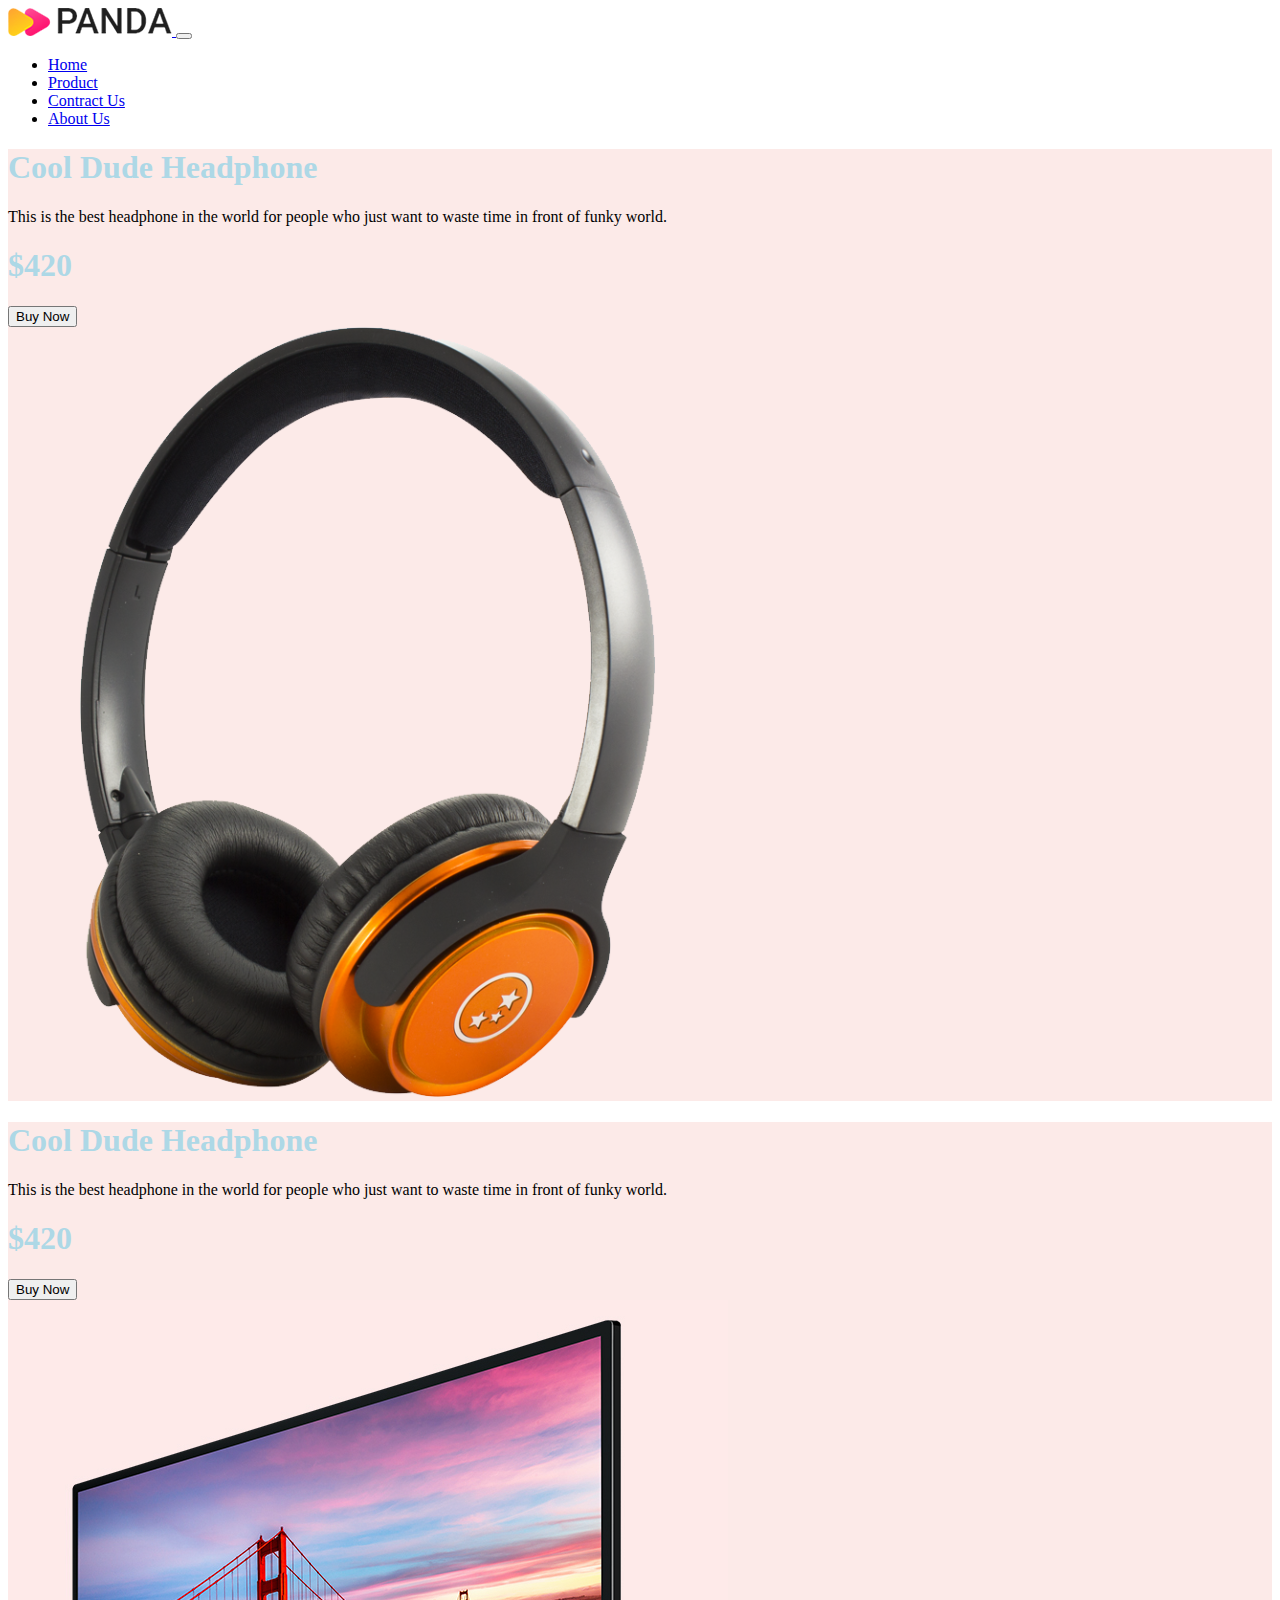
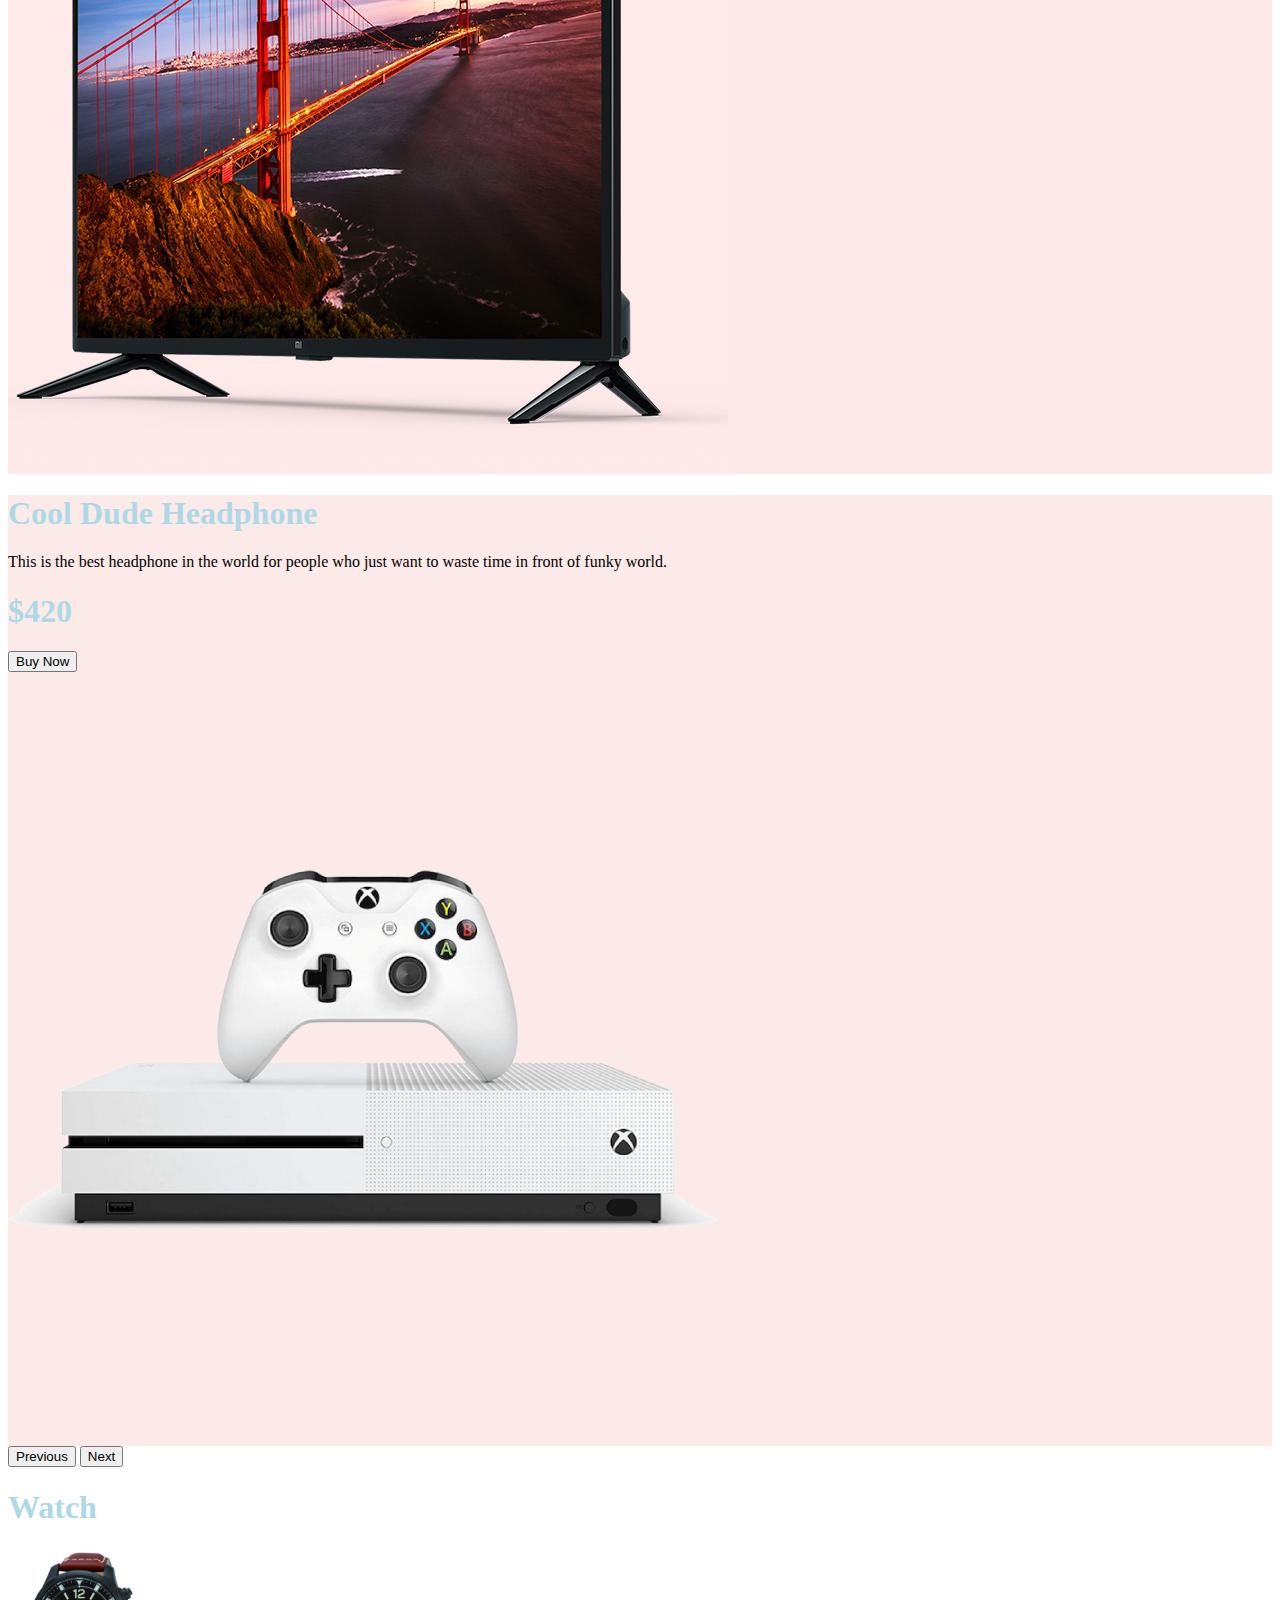
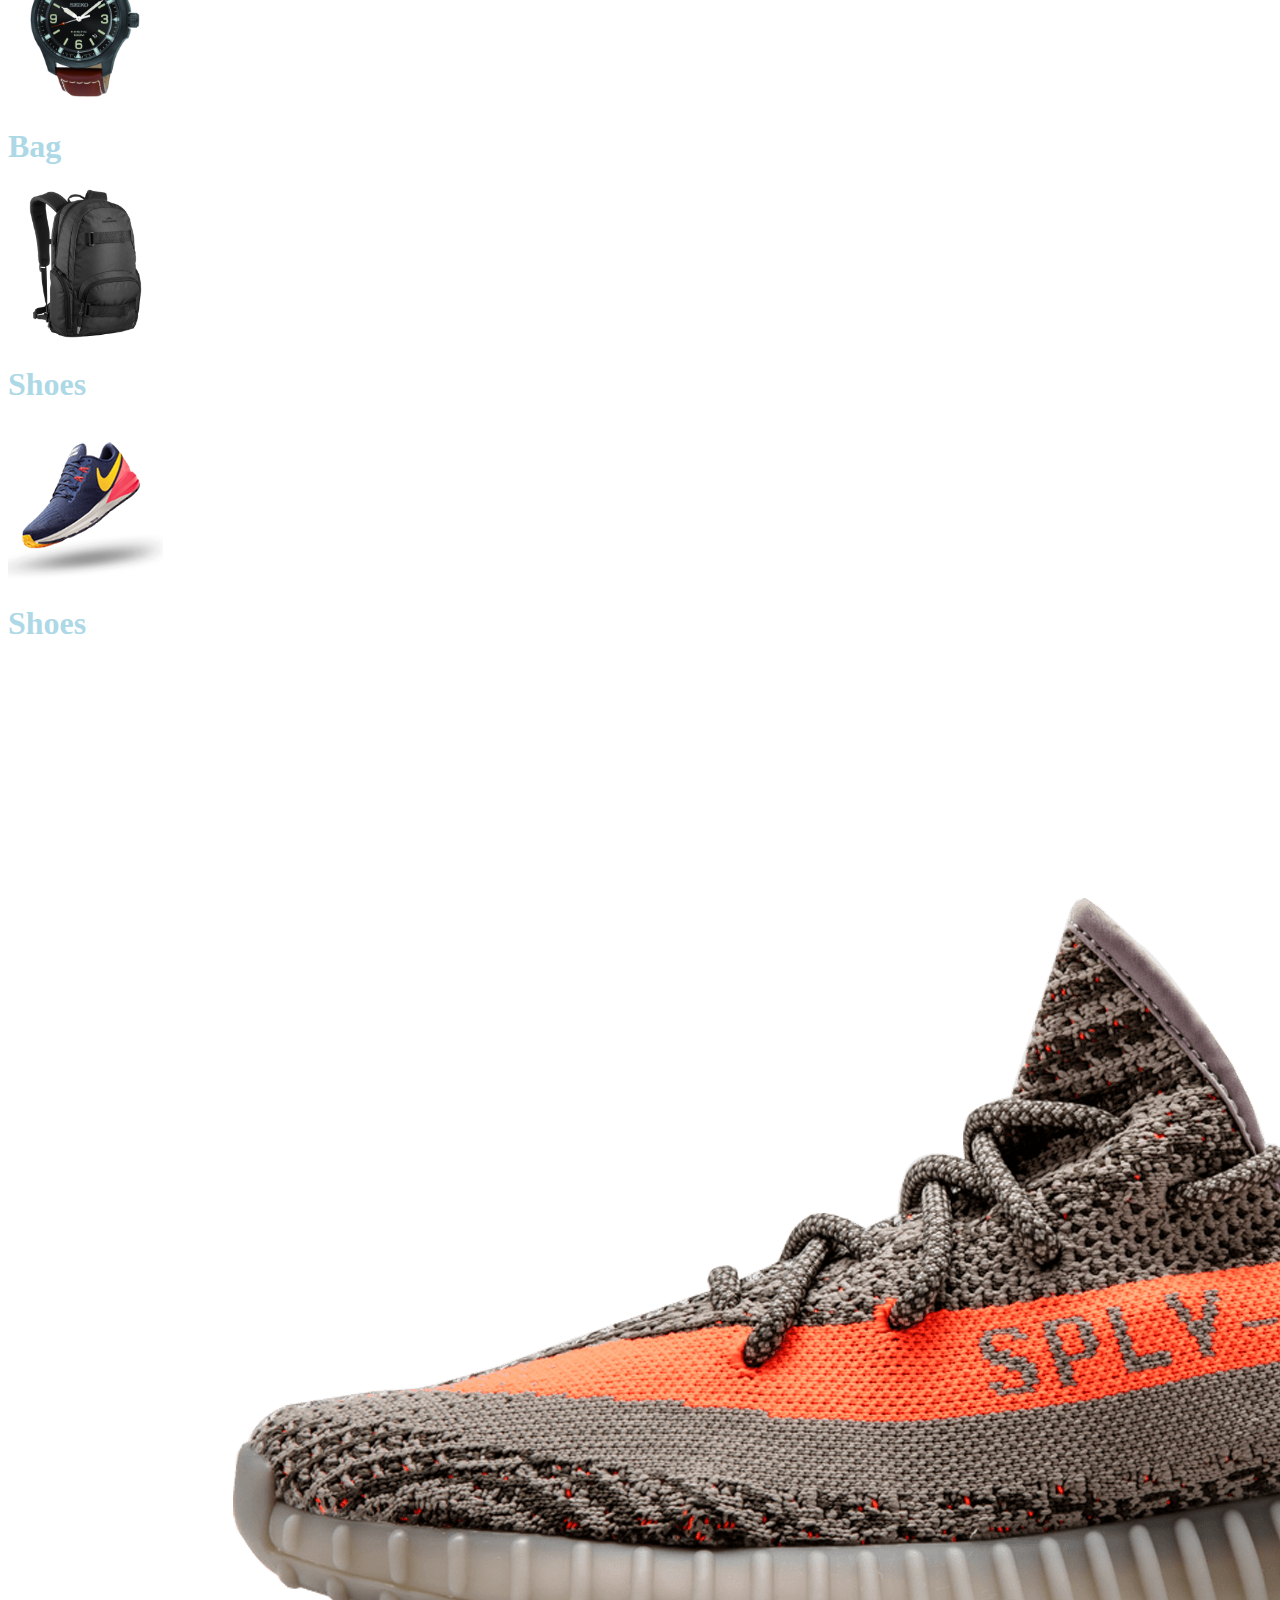
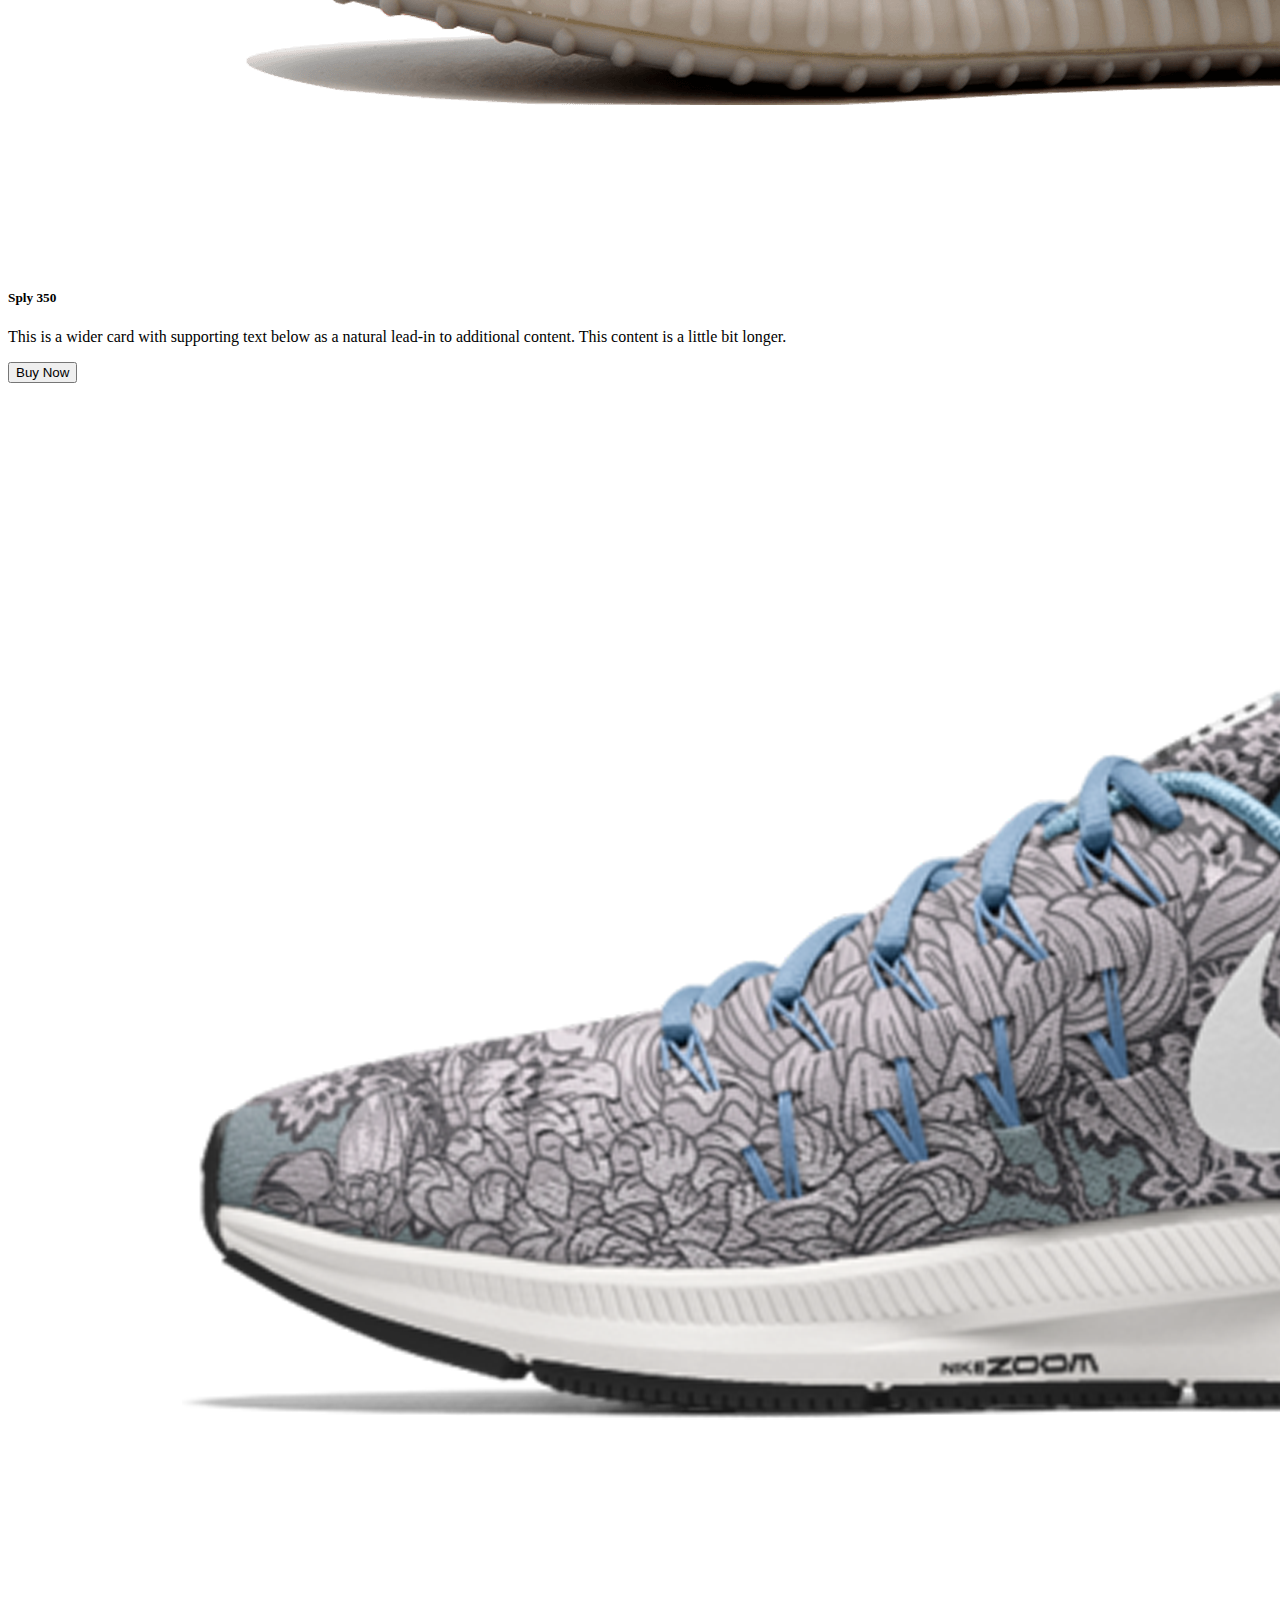
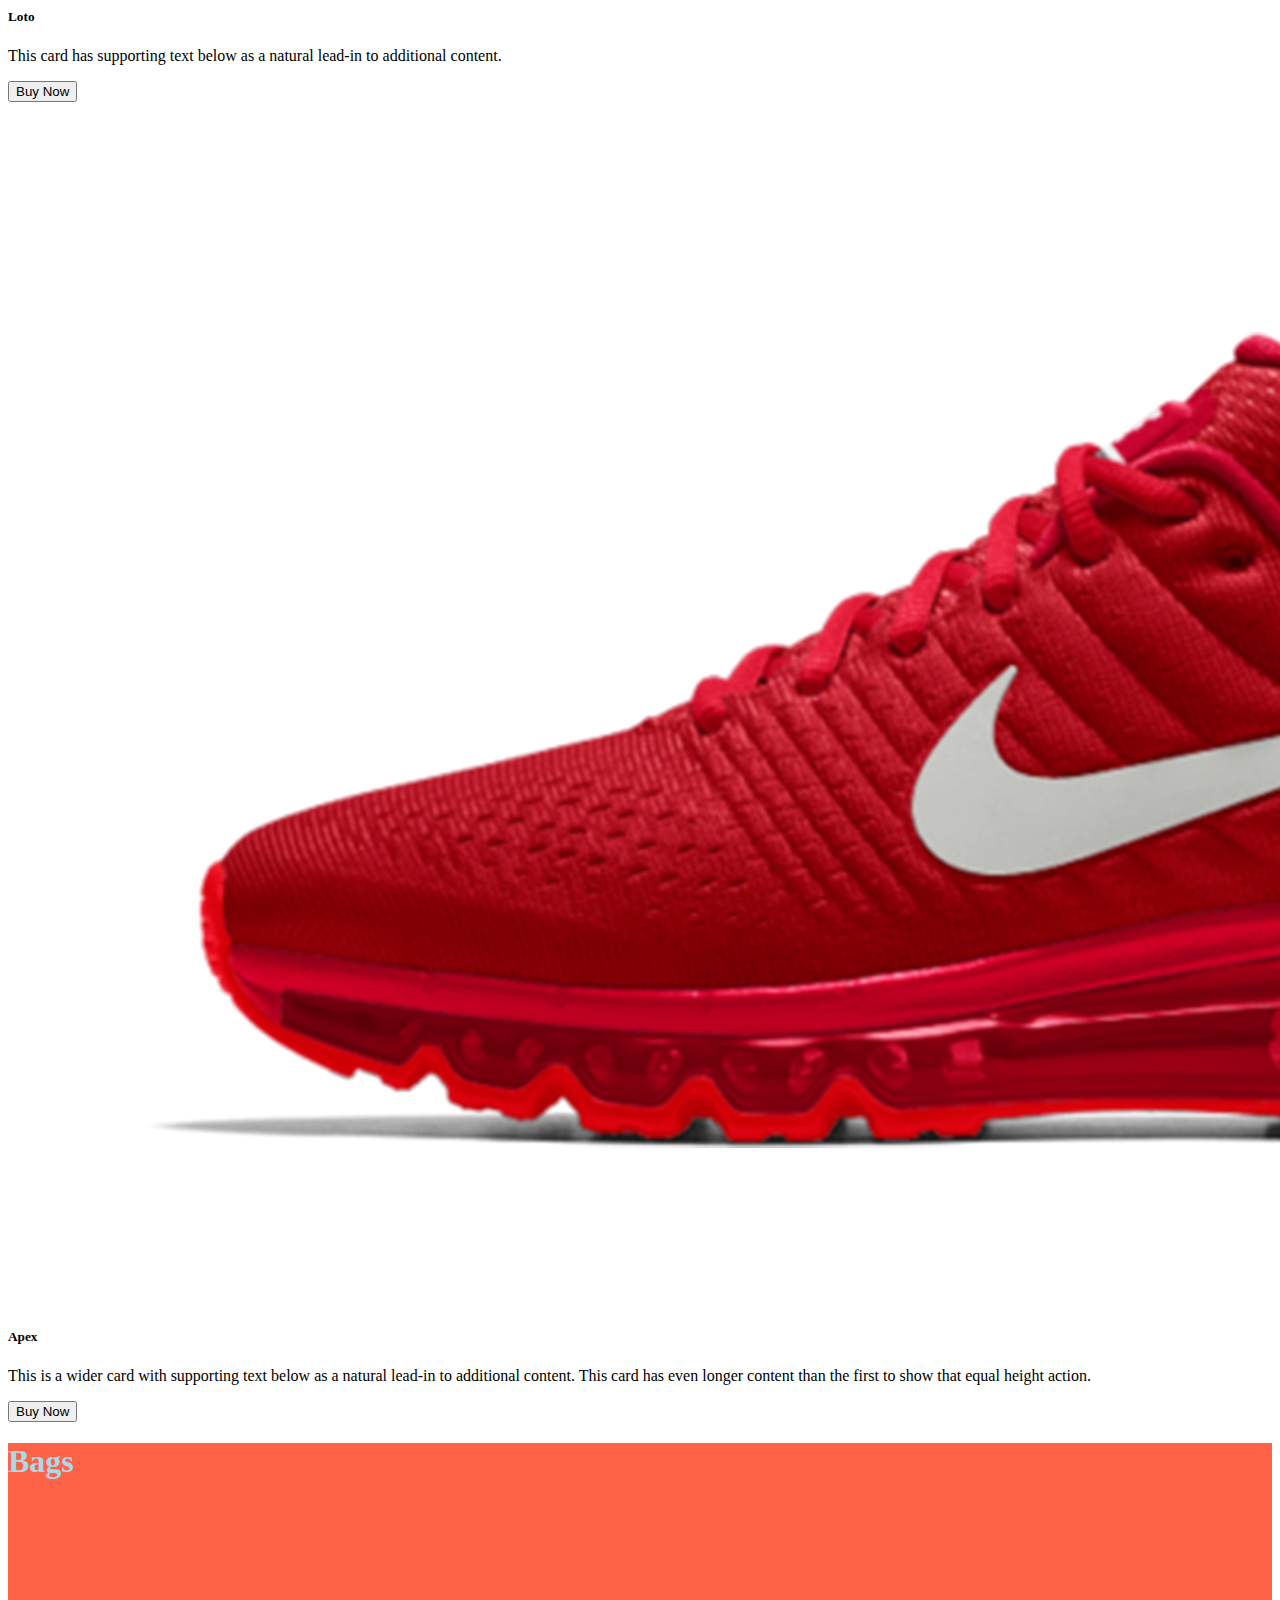
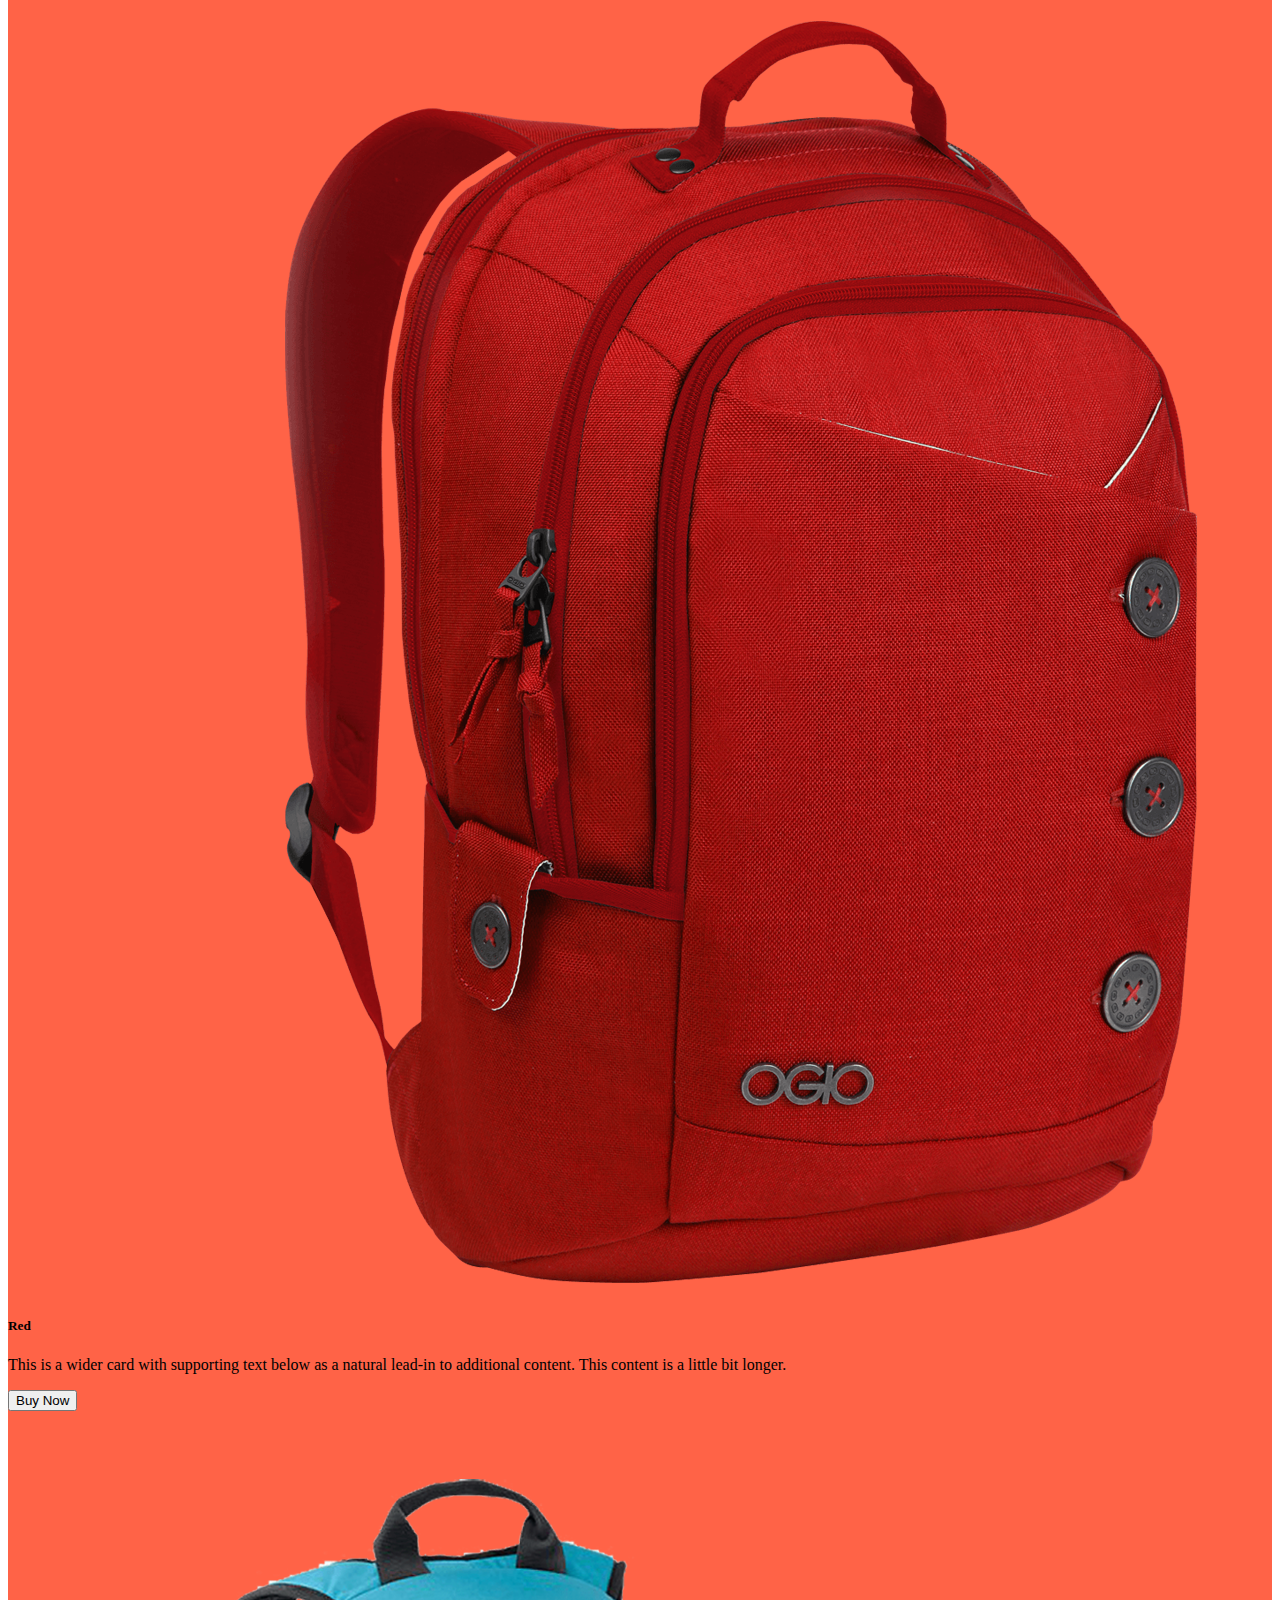
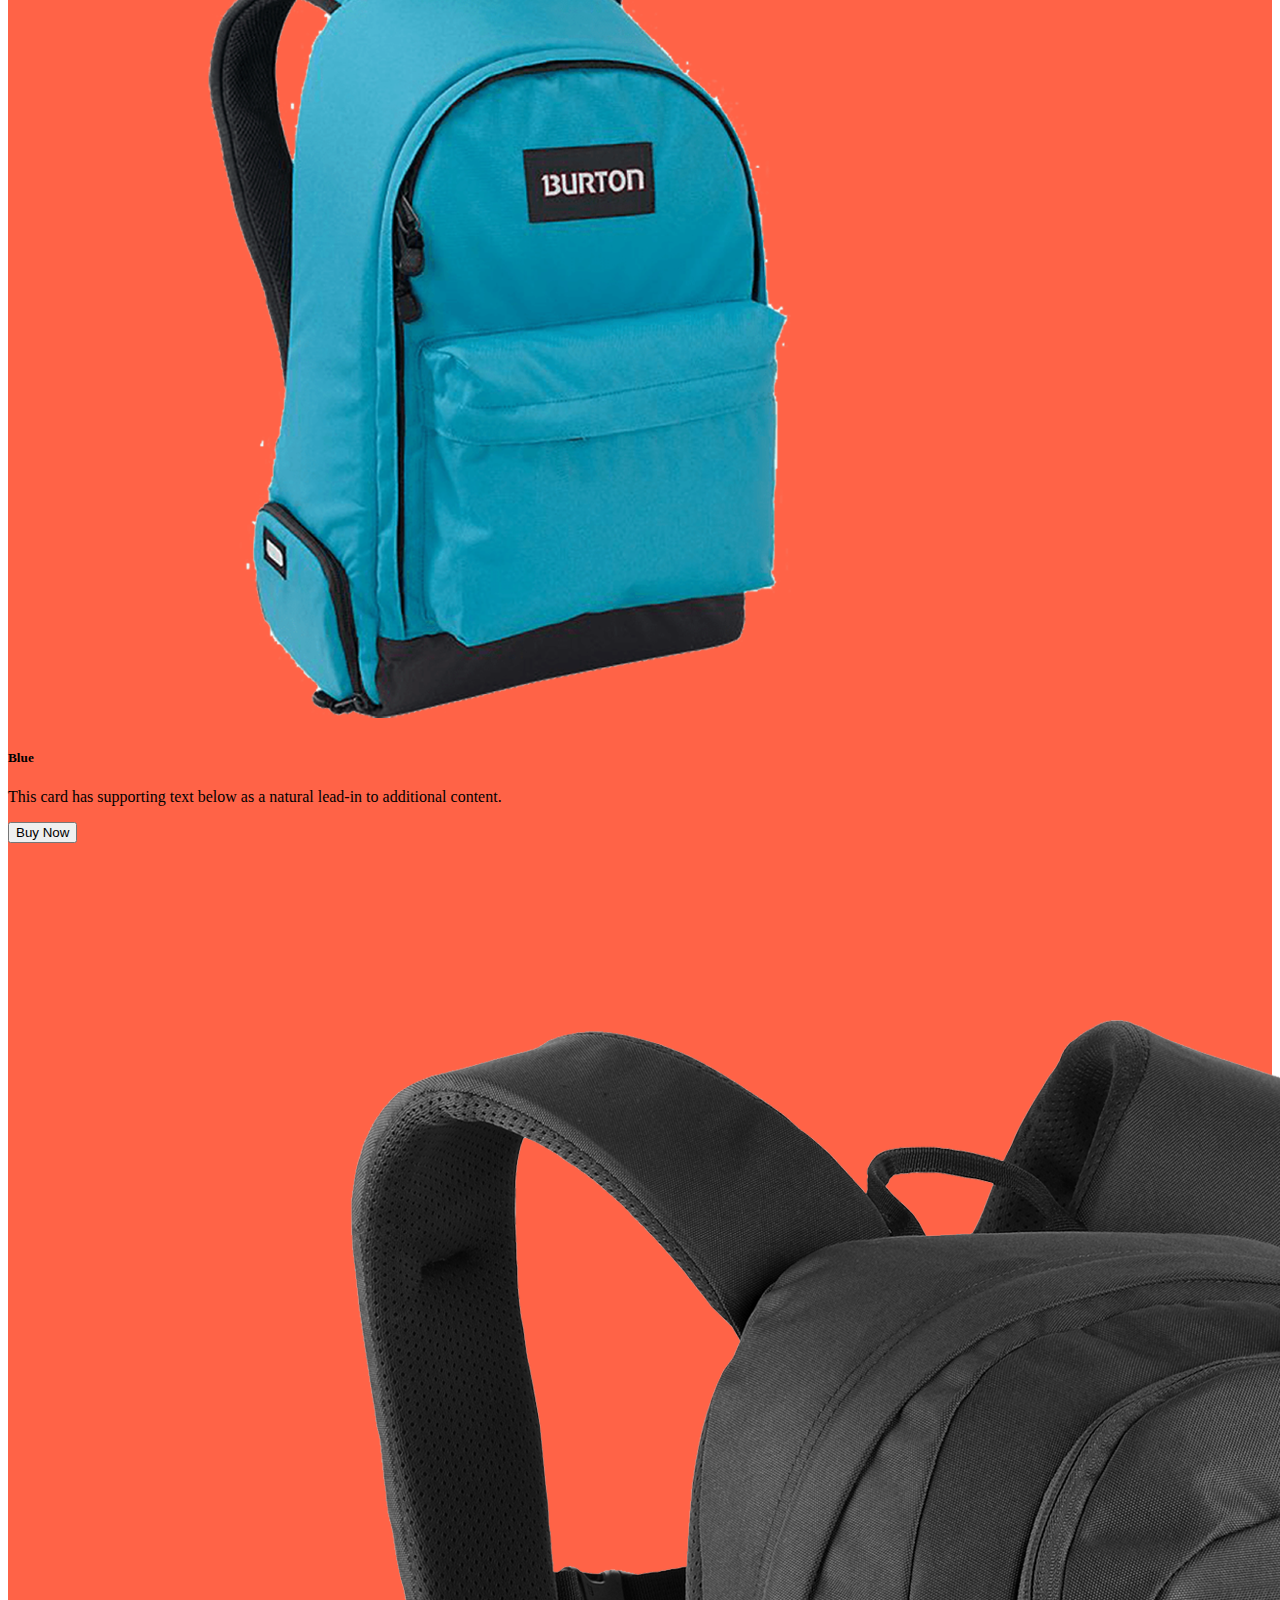
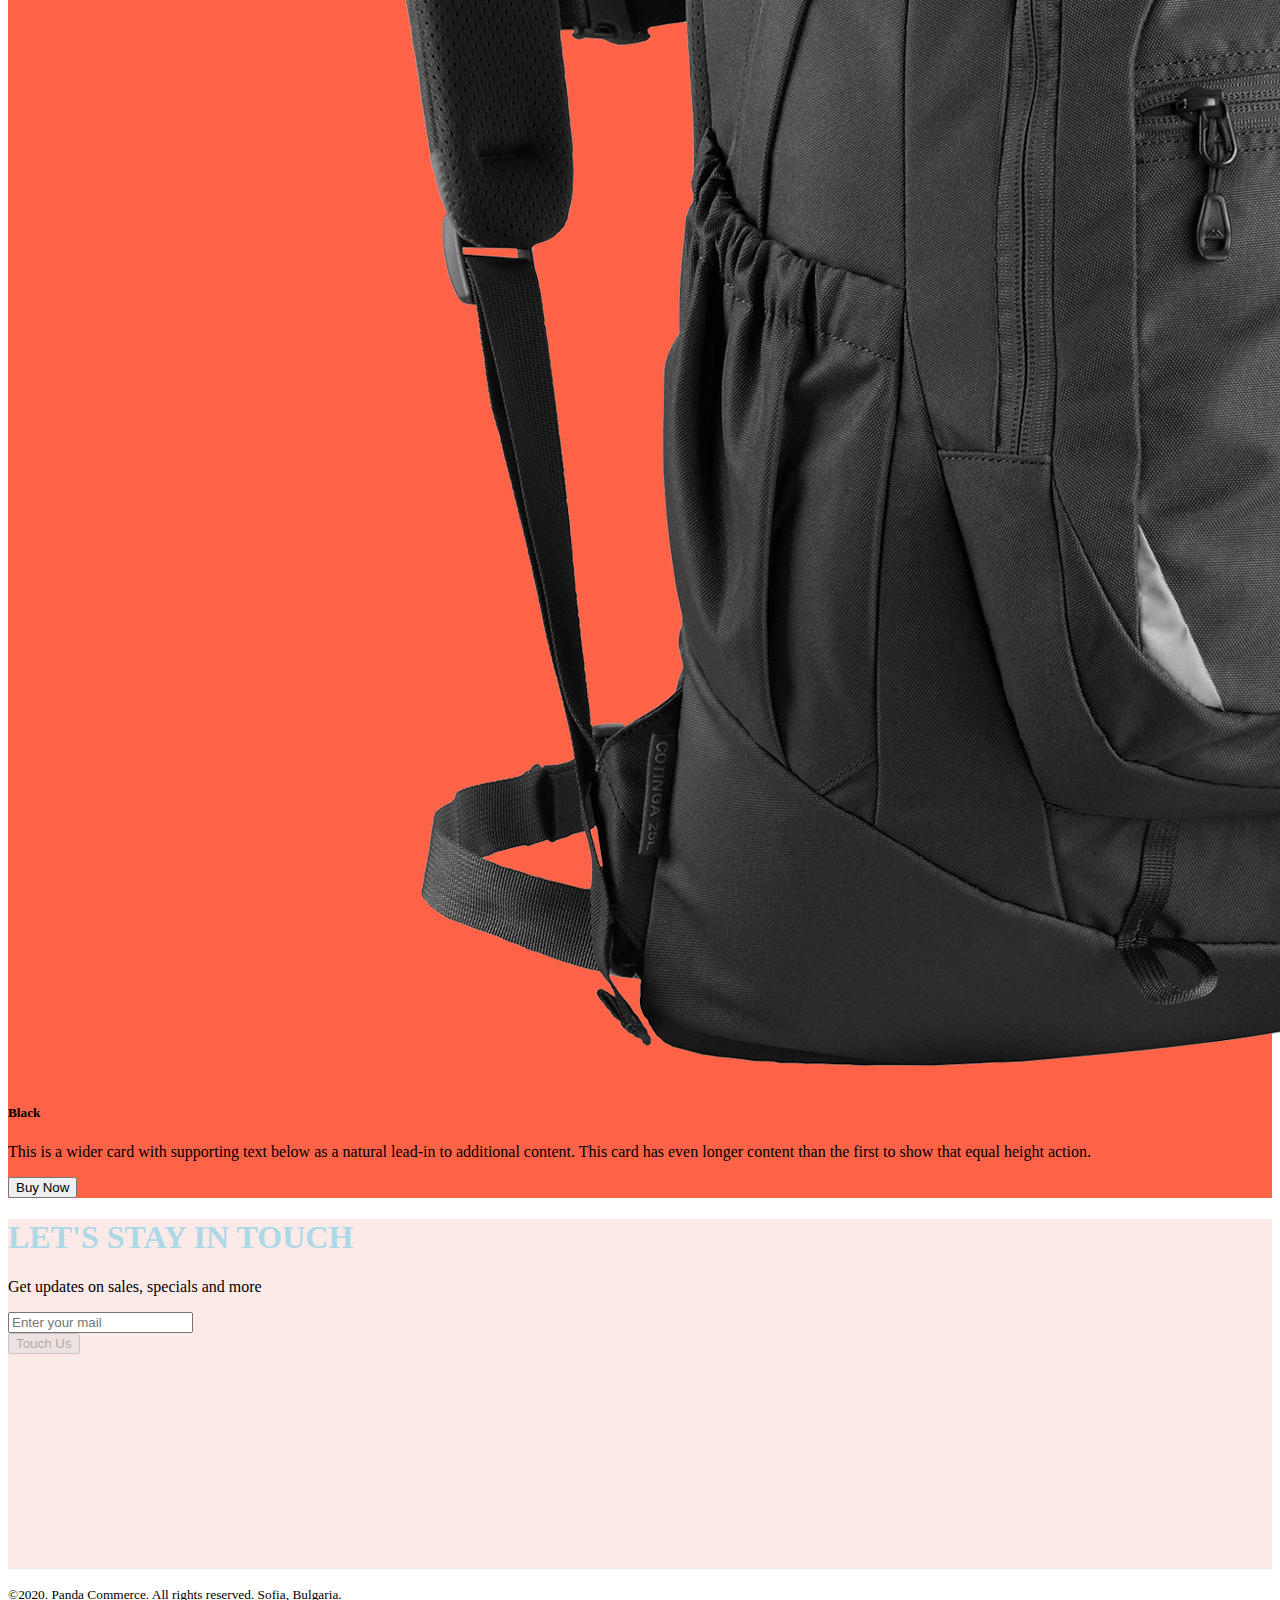
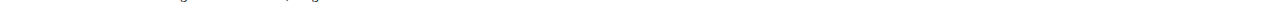
<file: index.html>
<!DOCTYPE html>
<html lang="en">

<head>
    <meta charset="UTF-8">
    <meta http-equiv="X-UA-Compatible" content="IE=edge">
    <meta name="viewport" content="width=device-width, initial-scale=1.0">
    <title>Document</title>
    <link href="https://cdn.jsdelivr.net/npm/bootstrap@5.0.2/dist/css/bootstrap.min.css" rel="stylesheet"
        integrity="sha384-EVSTQN3/azprG1Anm3QDgpJLIm9Nao0Yz1ztcQTwFspd3yD65VohhpuuCOmLASjC" crossorigin="anonymous">
    <link rel="stylesheet" href="style.css">
</head>

<body>


    <header>
        <nav class="navbar navbar-expand-lg navbar-light bg-light">
            <div class="container">
                <a class="navbar-brand" href="#">
                    <img src="/images/logo.png" alt="">
                </a>
                <button class="navbar-toggler" type="button" data-bs-toggle="collapse"
                    data-bs-target="#navbarSupportedContent" aria-controls="navbarSupportedContent"
                    aria-expanded="false" aria-label="Toggle navigation">
                    <span class="navbar-toggler-icon"></span>
                </button>
                <div class="collapse navbar-collapse" id="navbarSupportedContent">
                    <ul class="navbar-nav me-auto mb-2 mb-lg-0">
                        <li class="nav-item">
                            <a class="nav-link active" aria-current="page" href="#">Home</a>
                        </li>
                        <li class="nav-item">
                            <a class="nav-link" href="#">Product</a>
                        </li>
                        <li class="nav-item">
                            <a class="nav-link" href="#">Contract Us</a>
                        </li>
                        <li class="nav-item">
                            <a class="nav-link" href="#">About Us</a>
                        </li>
                    </ul>
                </div>
            </div>
        </nav>
        <section class="container">
            <div id="carouselExampleControls" class="carousel slide" data-bs-ride="carousel">
                <div class="carousel-inner">
                    <div class="carousel-item active">
                        <div class="row d-flex p-5 bg-info bg-gradient align-items-center">
                            <div class="col-lg-7">
                                <h1>Cool Dude Headphone</h1>
                                <p>
                                    This is the best headphone in the world for people who just want to waste time in
                                    front of funky world.</p>
                                <h1>$420</h1>
                                <button class="btn btn-warning">
                                    Buy Now
                                </button>
                            </div>
                            <div class="col-lg-5">
                                <img src="/images/banner-images/headphone.png" class="d-block w-100" alt="...">
                            </div>
                        </div>

                    </div>
                    <div class="carousel-item">
                        <div class="row d-flex p-5 bg-info bg-gradient align-items-center">
                            <div class="col-lg-7">
                                <h1>Cool Dude Headphone</h1>
                                <p>
                                    This is the best headphone in the world for people who just want to waste time in
                                    front of funky world.</p>
                                <h1>$420</h1>
                                <button class="btn btn-warning">
                                    Buy Now
                                </button>
                            </div>
                            <div class="col-lg-5">
                                <img src="/images/banner-images/tv.png" class="d-block w-100" alt="...">
                            </div>
                        </div>
                    </div>
                    <div class="carousel-item">
                        <div class="row d-flex p-5 bg-info bg-gradient align-items-center">
                            <div class="col-lg-7">
                                <h1>Cool Dude Headphone</h1>
                                <p>
                                    This is the best headphone in the world for people who just want to waste time in
                                    front of funky world.</p>
                                <h1>$420</h1>
                                <button class="btn btn-warning">
                                    Buy Now
                                </button>
                            </div>
                            <div class="col-lg-5">
                                <img src="/images/banner-images/xbox.png" class="d-block w-100" alt="...">
                            </div>
                        </div>
                    </div>
                </div>
                <button class="carousel-control-prev" type="button" data-bs-target="#carouselExampleControls"
                    data-bs-slide="prev">
                    <span class="carousel-control-prev-icon" aria-hidden="true"></span>
                    <span class="visually-hidden">Previous</span>
                </button>
                <button class="carousel-control-next" type="button" data-bs-target="#carouselExampleControls"
                    data-bs-slide="next">
                    <span class="carousel-control-next-icon" aria-hidden="true"></span>
                    <span class="visually-hidden">Next</span>
                </button>
            </div>
        </section>
    </header>
    <main>
        <section>
            <div class="container py-5">
                <div class="row g-4">
                    <div class="col-lg-4 col-md-6 col-12">
                        <div class="p-3 border rounded d-flex align-items-center justify-content-between bg-warning">
                            <h1 class="text-white">Watch</h1>
                            <img src="/images/categories/watch.png" alt="">
                        </div>
                    </div>
                    <div class="col-lg-4 col-md-6 col-12">
                        <div class="p-3 border rounded d-flex align-items-center justify-content-between bg-warning">
                            <h1 class="text-white">Bag</h1>
                            <img src="/images/categories/bag.png" alt="">
                        </div>
                    </div>
                    <div class="col-lg-4 col-md-6 col-12">
                        <div class="p-3 border rounded d-flex align-items-center justify-content-between bg-warning">
                            <h1 class="text-white">Shoes</h1>
                            <img src="/images/categories/shoes.png" alt="">
                        </div>
                    </div>

                </div>
            </div>
        </section>

        <section class="container" id="item-container">
            <h1 id="shoes">Shoes</h1>
            <div class="row row-cols-1 row-cols-md-2 row-cols-lg-3 g-4 py-2">
                <div class="col">
                    <div class="card border-0 shadow-lg h-100">
                        <img id="changeImg" src="/images/shoes/shoe-1.png" class="card-img-top" alt="...">
                        <div class="card-body">
                            <h5 class="card-title">Sply 350</h5>
                            <p class="card-text">This is a wider card with supporting text below as a natural lead-in to
                                additional content. This content is a little bit longer.</p>
                        </div>
                        <div class="m-3">
                            <button class="btn btn-warning">Buy Now</button>
                        </div>
                    </div>
                </div>
                <div class="col">
                    <div class="card border-0 shadow-lg h-100">
                        <img src="/images/shoes/shoe-2.png" class="card-img-top" alt="...">
                        <div class="card-body">
                            <h5 class="card-title">Loto</h5>
                            <p class="card-text">This card has supporting text below as a natural lead-in to additional
                                content.</p>
                        </div>
                        <div class="m-3">
                            <button class="btn btn-warning">Buy Now</button>
                        </div>
                    </div>
                </div>
                <div class="col h-100">
                    <div class="card border-0 shadow-lg">
                        <img src="/images/shoes/shoe-3.png" class="card-img-top" alt="...">
                        <div class="card-body">
                            <h5 class="card-title">Apex</h5>
                            <p class="card-text">This is a wider card with supporting text below as a natural lead-in to
                                additional content. This card has even longer content than the first to show that equal
                                height action.</p>
                        </div>
                        <div class="m-3">
                            <button id="lastBtn" class="btn btn-warning">Buy Now</button>
                        </div>
                    </div>
                </div>
            </div>

        </section>
        <section id="backpack" class="container py-5">
            <h1>Bags</h1>
            <div class="row row-cols-1 row-cols-md-2 row-cols-lg-3 g-4 py-2">
                <div class="col">
                    <div class="card border-0 shadow-lg h-100">
                        <img src="/images//bags/bag-1.png" class="card-img-top" alt="...">
                        <div class="card-body">
                            <h5 class="card-title">Red</h5>
                            <p class="card-text">This is a wider card with supporting text below as a natural lead-in to
                                additional content. This content is a little bit longer.</p>
                        </div>
                        <div class="m-3">
                            <button id="buy" class="btn btn-warning">Buy Now</button>
                        </div>
                    </div>
                </div>
                <div class="col">
                    <div class="card border-0 shadow-lg h-100">
                        <img src="/images/bags/bag-2.png" class="card-img-top" alt="...">
                        <div class="card-body">
                            <h5 class="card-title">Blue</h5>
                            <p class="card-text">This card has supporting text below as a natural lead-in to additional
                                content.</p>
                        </div>
                        <div class="m-3">
                            <button class="btn btn-warning">Buy Now</button>
                        </div>
                    </div>
                </div>
                <div class="col h-100">
                    <div class="card border-0 shadow-lg">
                        <img src="/images/bags/bag-3.png" class="card-img-top" alt="...">
                        <div class="card-body">
                            <h5 class="card-title">Black</h5>
                            <p class="card-text">This is a wider card with supporting text below as a natural lead-in to
                                additional content. This card has even longer content than the first to show that equal
                                height action.</p>
                        </div>
                        <div class="m-3">
                            <button class="btn btn-warning">Buy Now</button>
                        </div>
                    </div>
                </div>
            </div>

        </section>
        <section class="container d-flex align-items-center justify-content-center bg-info" style="height: 350px;">
            <div id="double">
                <h1>LET'S STAY IN TOUCH</h1>
                <p>Get updates on sales, specials and more</p>
                <input type="text" name="" id="input" placeholder="Enter your mail"> <br>
                <button id="delete" class="btn btn-warning" disabled>
                    Touch Us
                </button>
            </div>
        </section>
    </main>

    <footer class="mt-5 text-center">
        <p><small>©2020. Panda Commerce. All rights reserved. Sofia, Bulgaria.</small></p>
    </footer>

    <script src="https://cdn.jsdelivr.net/npm/bootstrap@5.0.2/dist/js/bootstrap.bundle.min.js"
        integrity="sha384-MrcW6ZMFYlzcLA8Nl+NtUVF0sA7MsXsP1UyJoMp4YLEuNSfAP+JcXn/tWtIaxVXM"
        crossorigin="anonymous"></script>

    <script src="panda.js"></script>
</body>

</html>
</file>
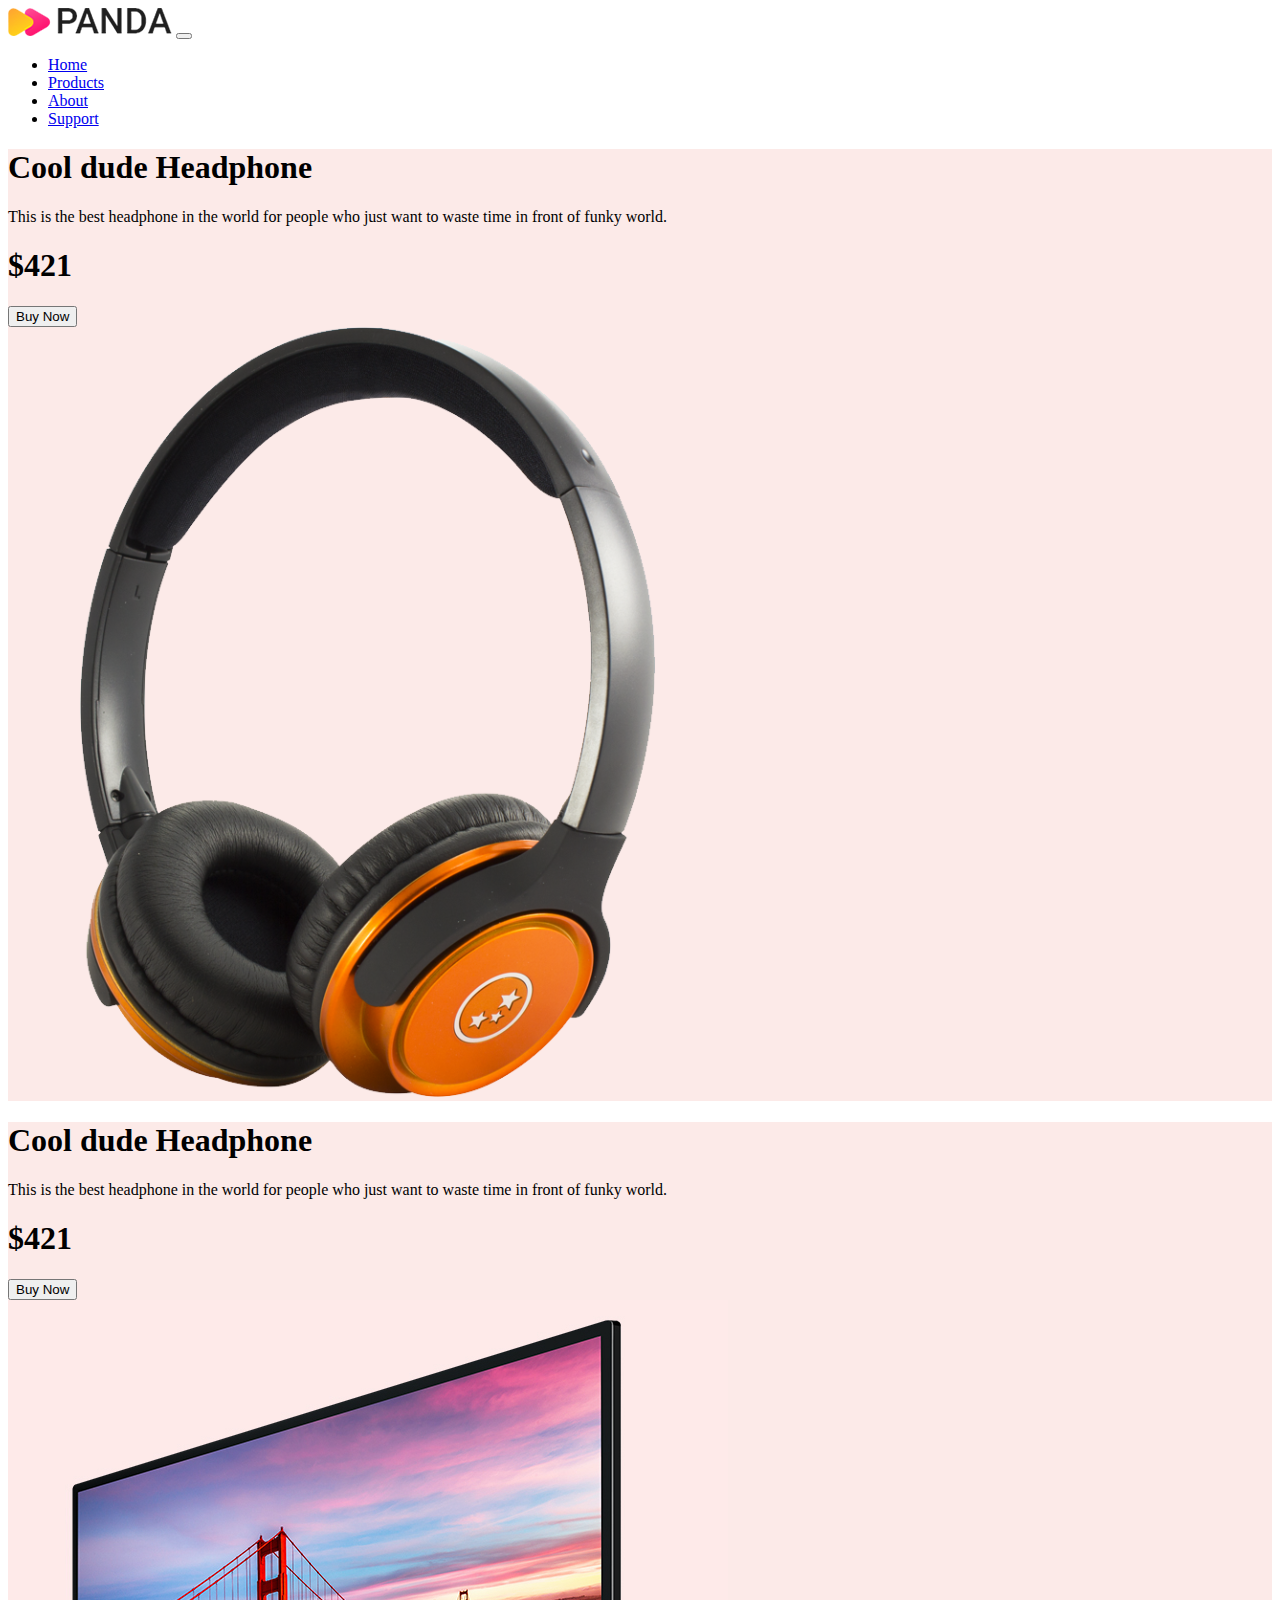
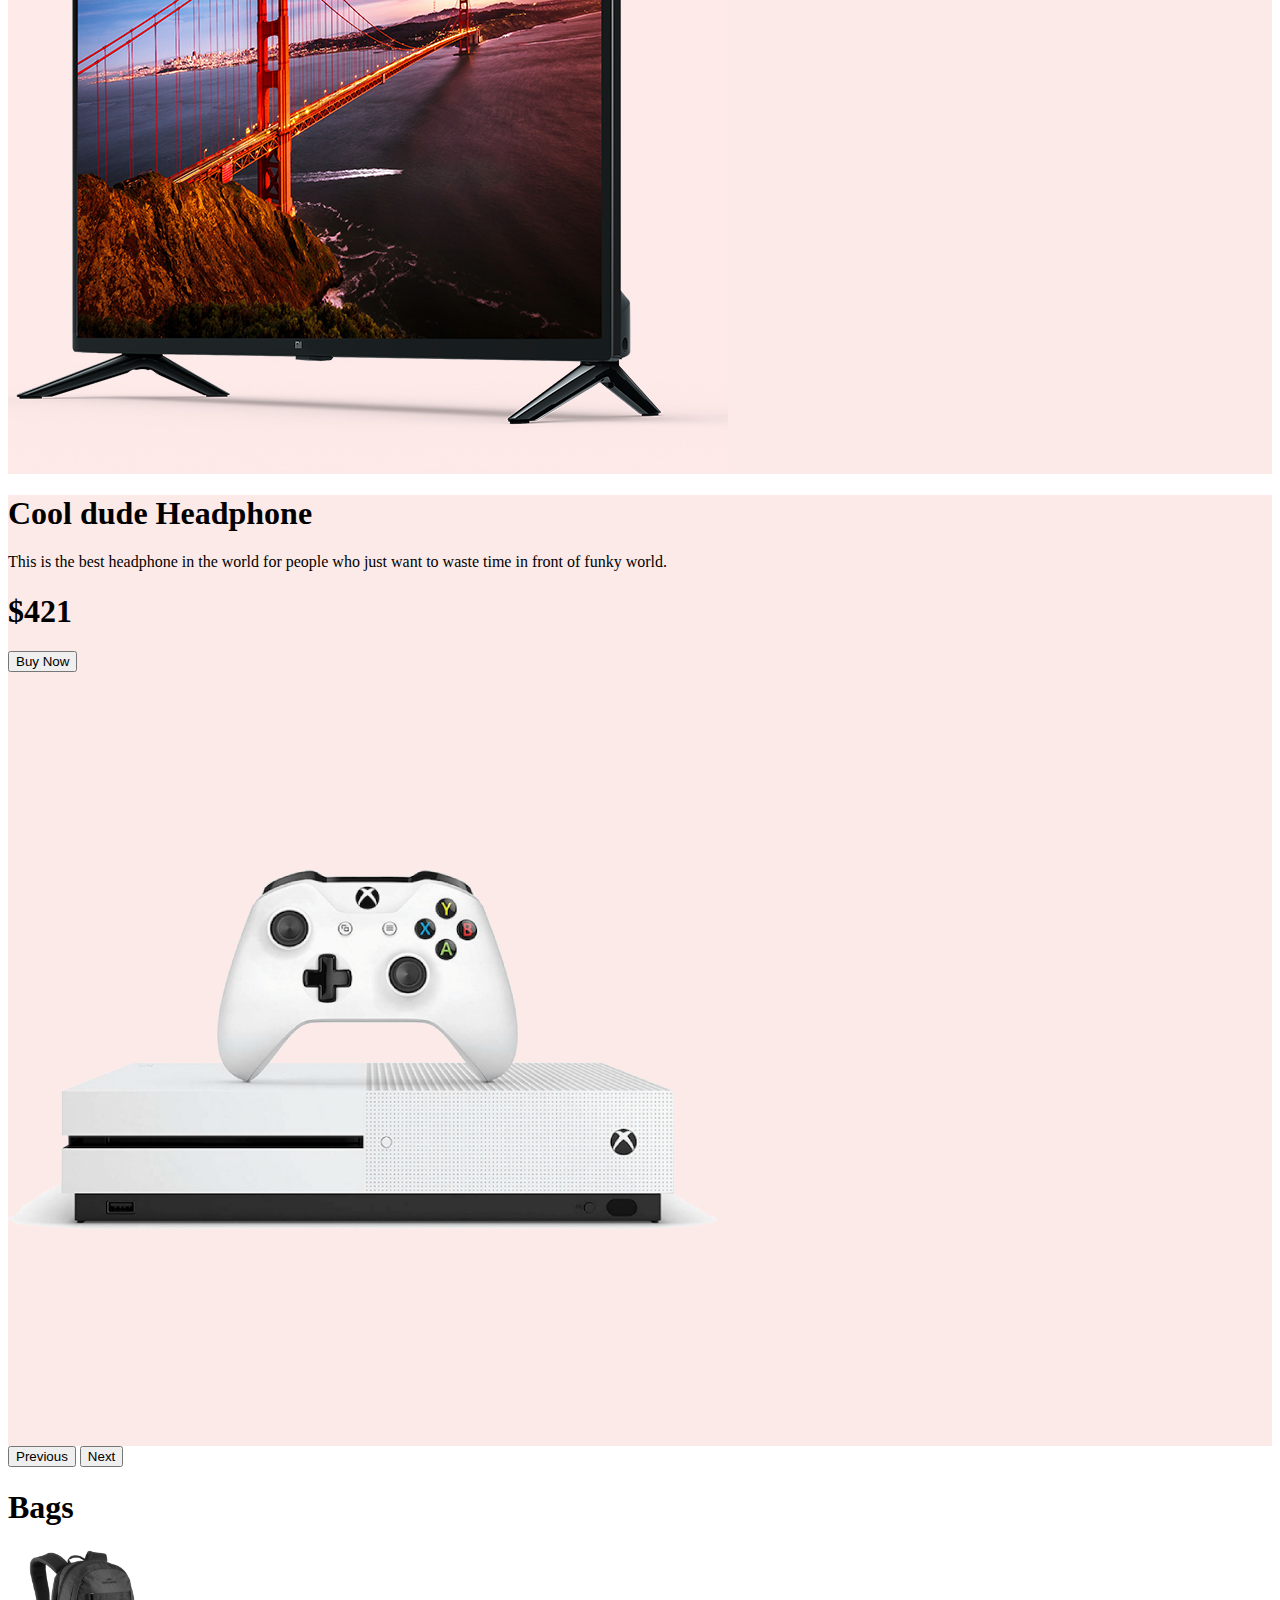
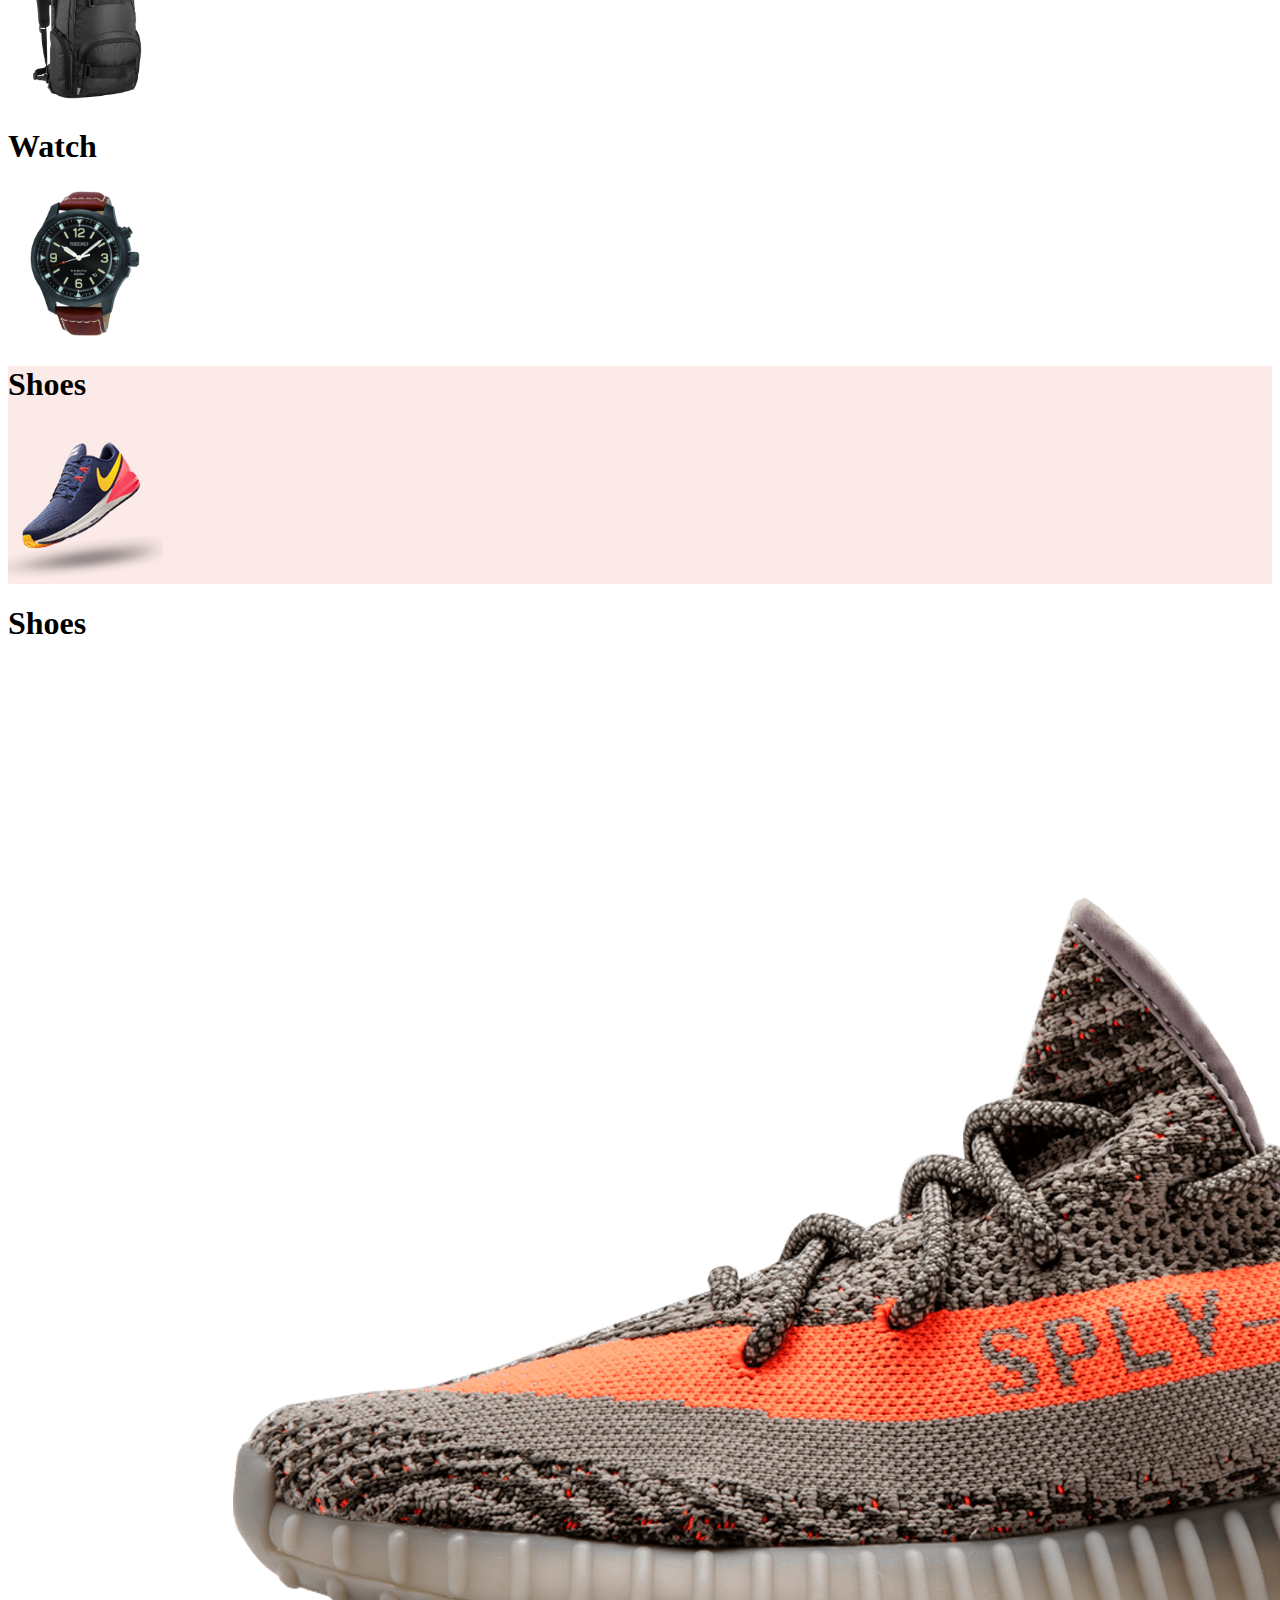
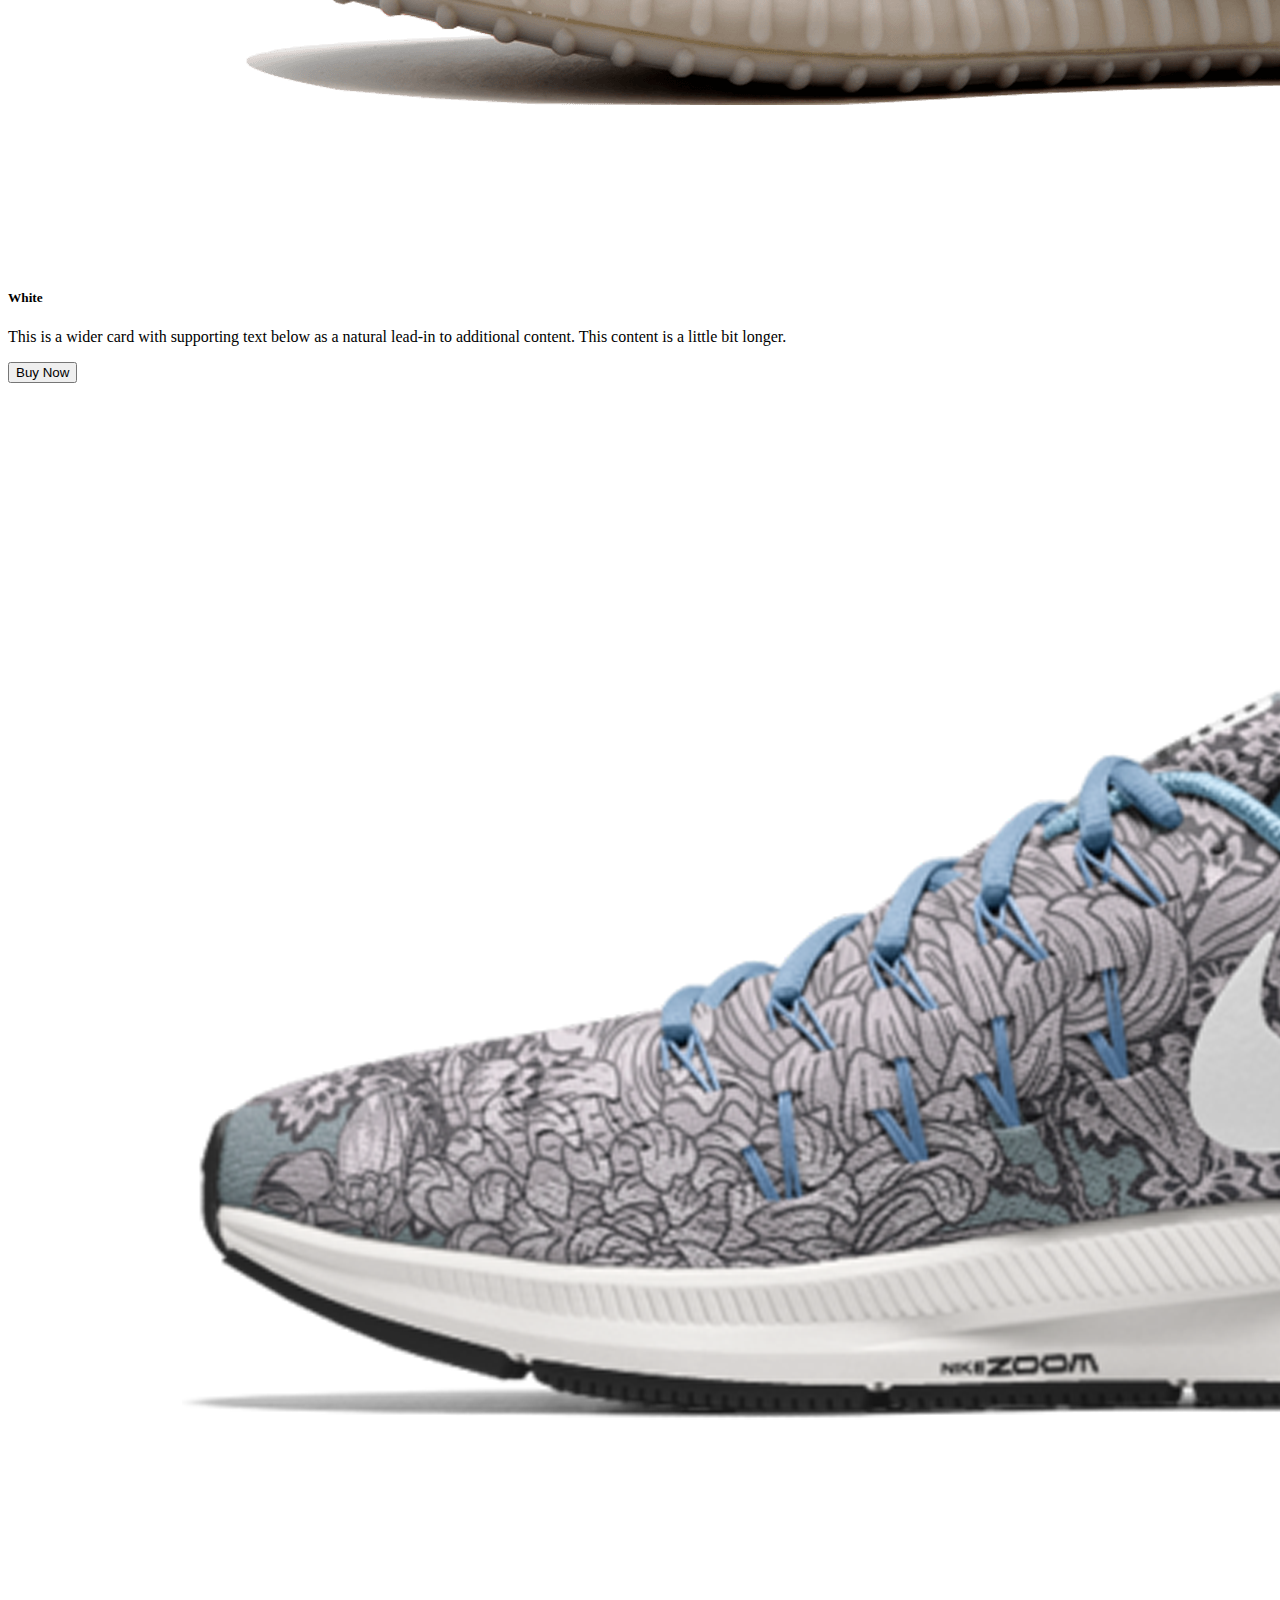
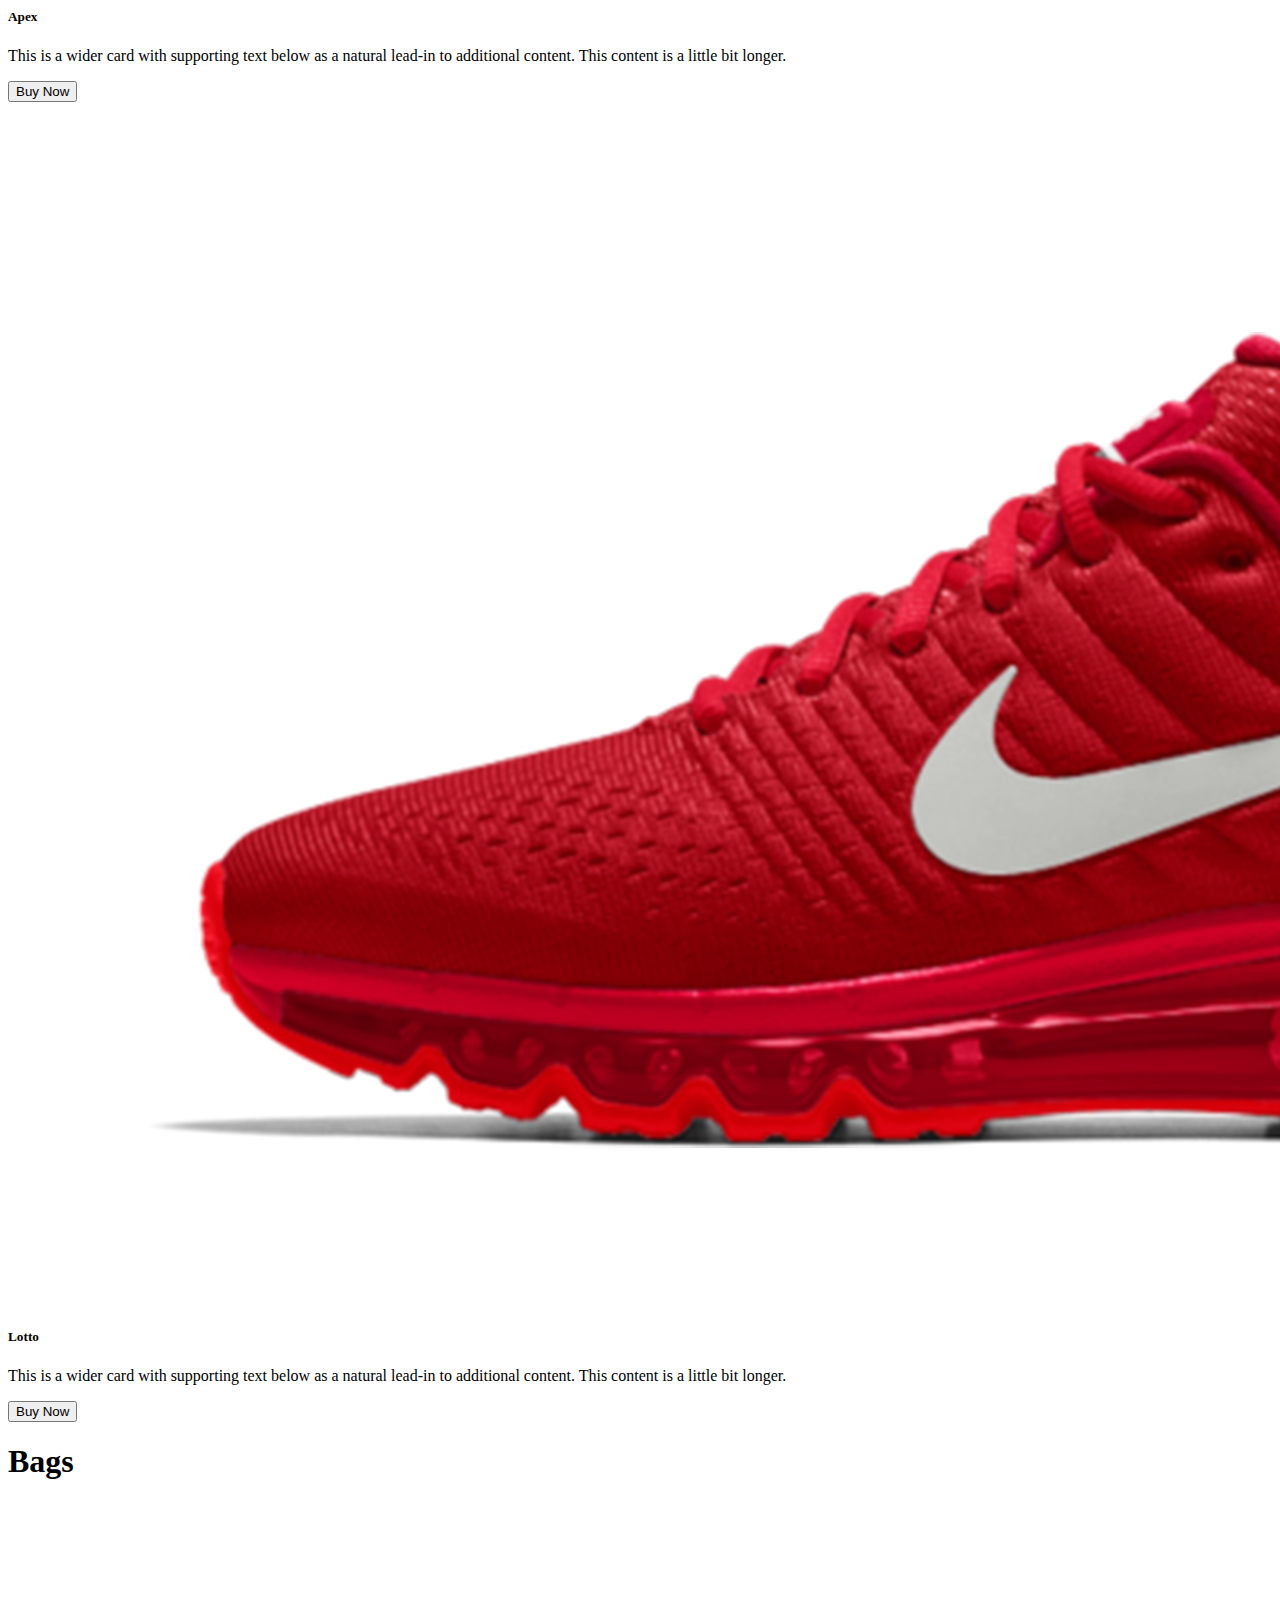
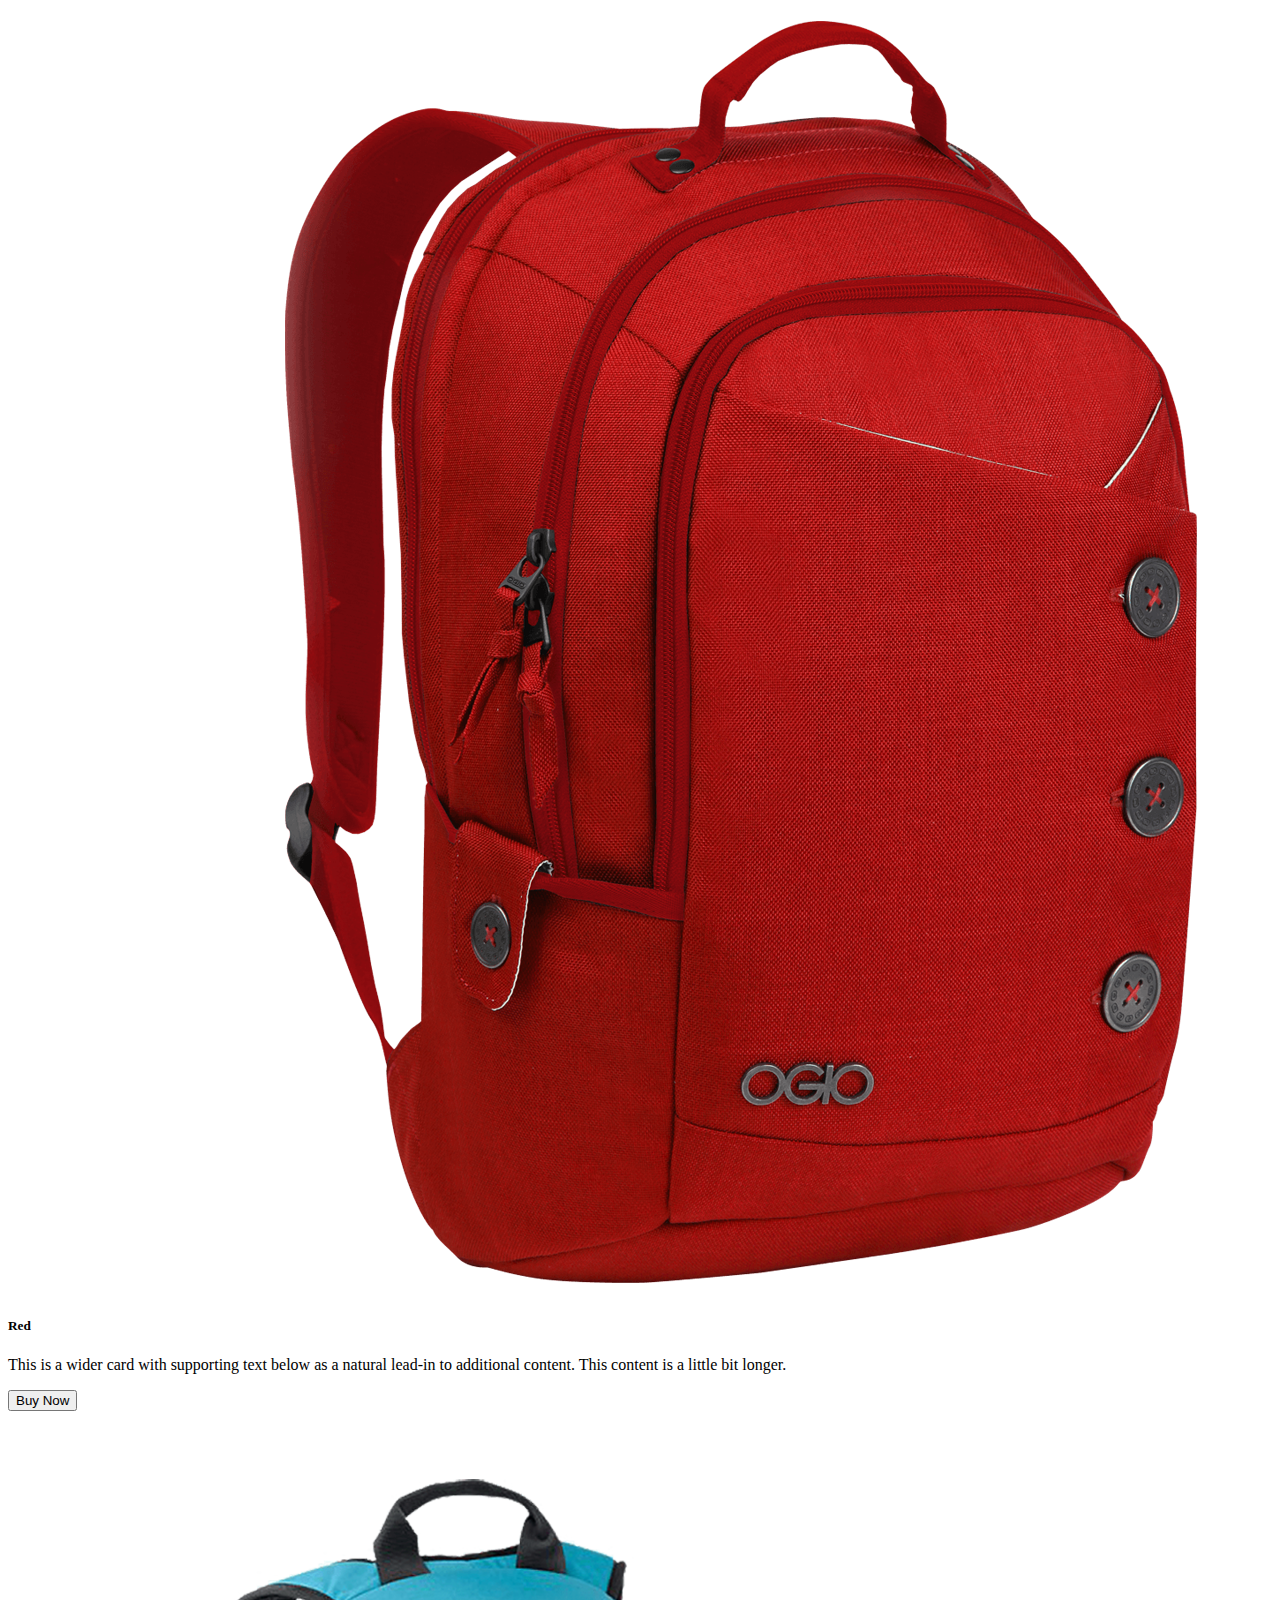
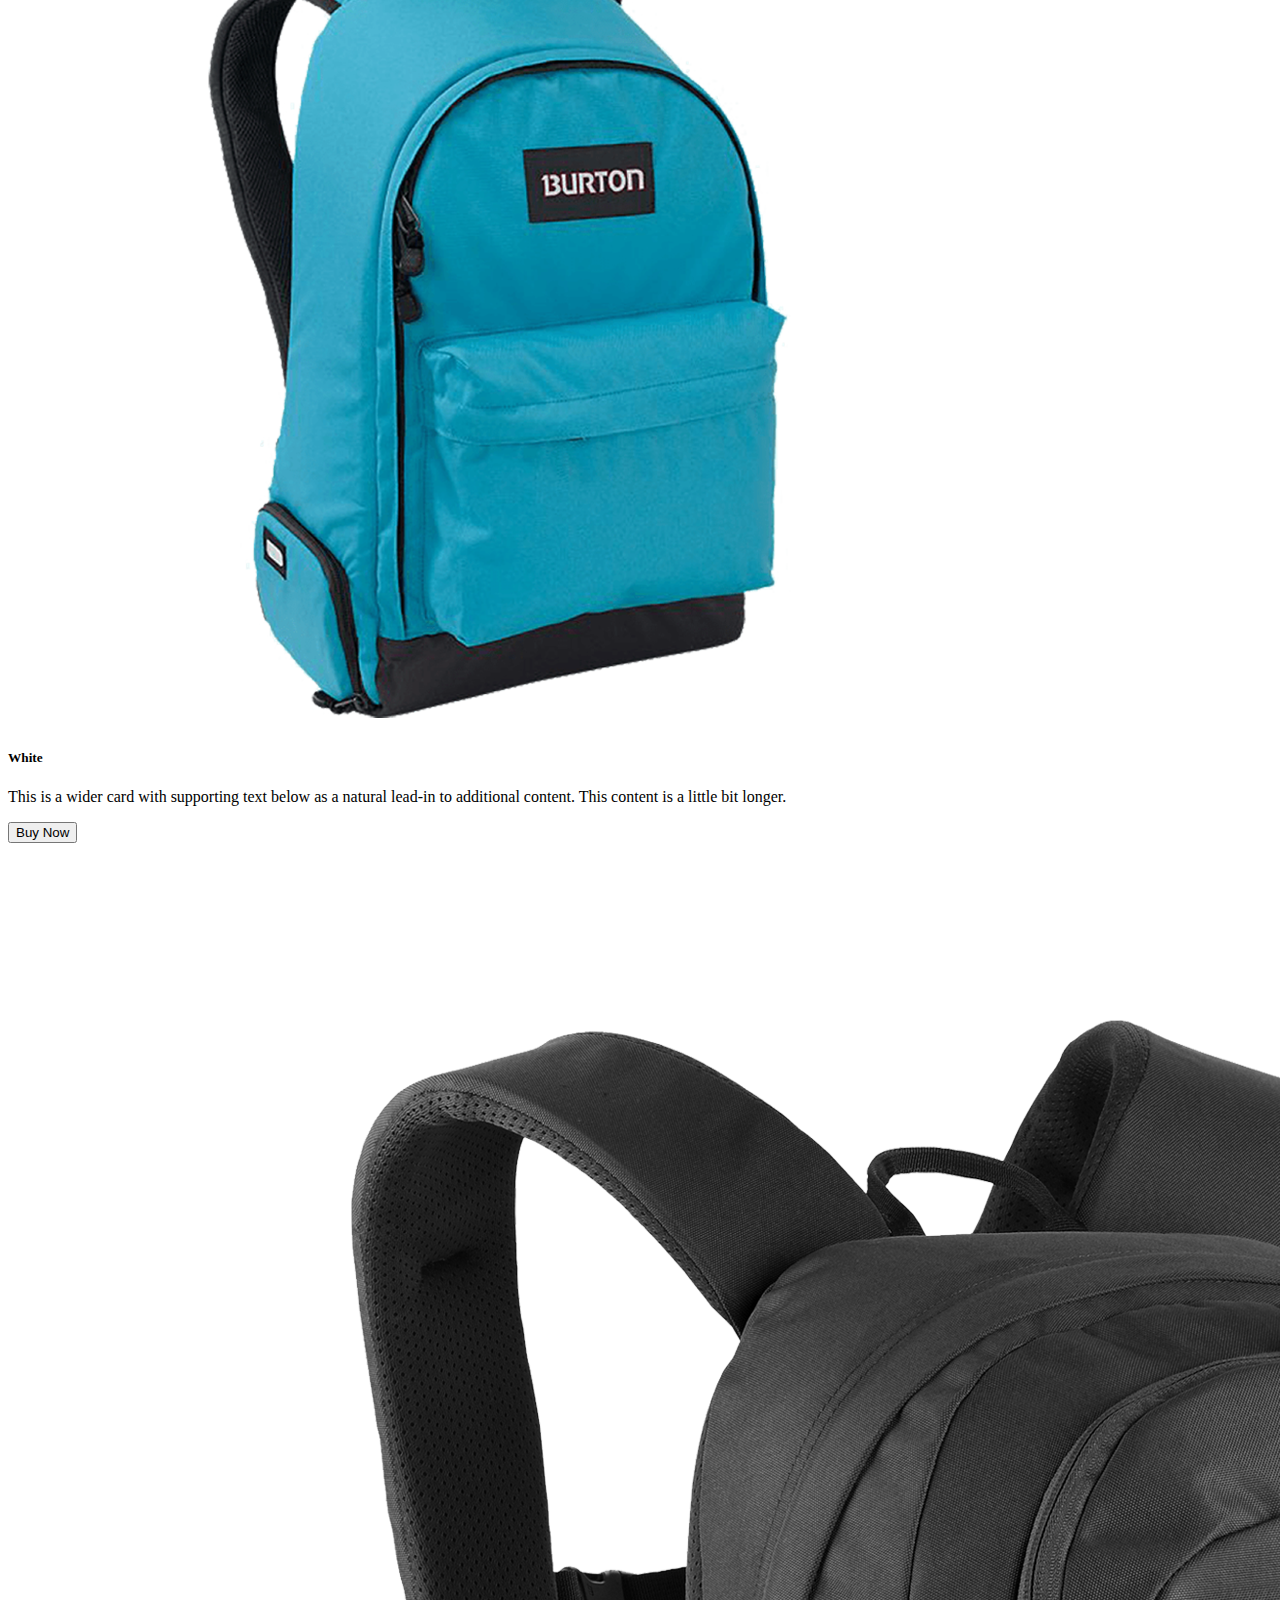
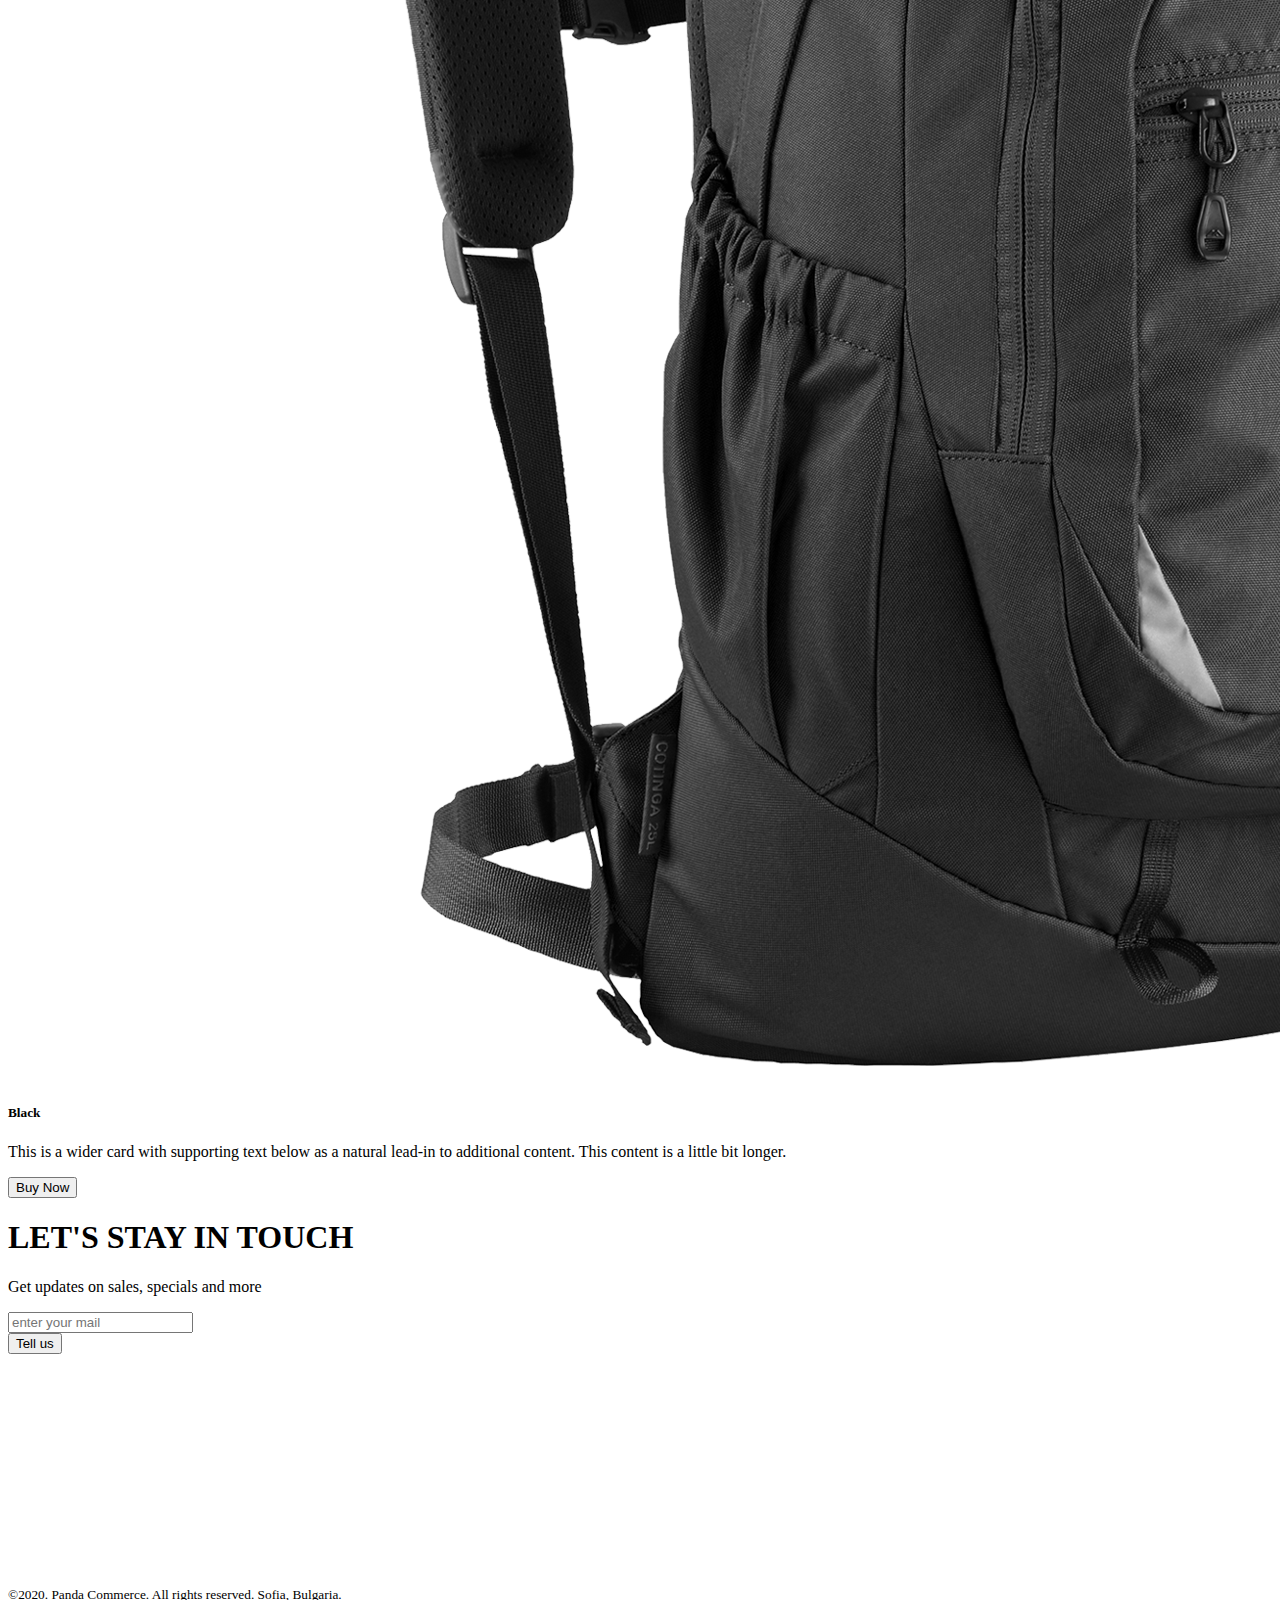
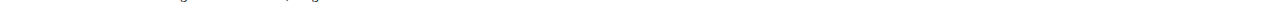
<file: ind.html>
<!DOCTYPE html>
<html lang="en">

<head>
    <meta charset="UTF-8">
    <meta http-equiv="X-UA-Compatible" content="IE=edge">
    <meta name="viewport" content="width=device-width, initial-scale=1.0">
    <title>Document</title>
    <link href="https://cdn.jsdelivr.net/npm/bootstrap@5.0.2/dist/css/bootstrap.min.css" rel="stylesheet"
        integrity="sha384-EVSTQN3/azprG1Anm3QDgpJLIm9Nao0Yz1ztcQTwFspd3yD65VohhpuuCOmLASjC" crossorigin="anonymous">
    <link rel="stylesheet" href="style.css">
</head>

<body>
    <header>
        <nav class="navbar navbar-expand-lg navbar-light bg-light">
            <div class="container">
                <a class="navbar-brand" href="#"><img src="/images/logo.png" alt=""></a>
                <button class="navbar-toggler" type="button" data-bs-toggle="collapse"
                    data-bs-target="#navbarSupportedContent" aria-controls="navbarSupportedContent"
                    aria-expanded="false" aria-label="Toggle navigation">
                    <span class="navbar-toggler-icon"></span>
                </button>
                <div class="collapse navbar-collapse" id="navbarSupportedContent">
                    <ul class="navbar-nav me-auto mb-2 mb-lg-0">
                        <li class="nav-item">
                            <a class="nav-link active" aria-current="page" href="#">Home</a>
                        </li>
                        <li class="nav-item">
                            <a class="nav-link" href="#">Products</a>
                        </li>
                        <li class="nav-item">
                            <a class="nav-link" href="#">About</a>
                        </li>
                        <li class="nav-item">
                            <a class="nav-link" href="#">Support</a>
                        </li>

                    </ul>
                </div>
            </div>
        </nav>
        <section class="container">
            <div id="carouselExampleControls" class="carousel slide" data-bs-ride="carousel">
                <div class="carousel-inner">
                    <div class="carousel-item active">
                        <div class="row p-5 bg-info border rounded">
                            <div class="col-lg-7 d-flex align-items-center justify-content-center">
                                <div>
                                    <h1>Cool dude Headphone</h1>
                                    <p>
                                        This is the best headphone in the world for people who just want to waste time
                                        in
                                        front of funky world.
                                    </p>
                                    <h1>$421</h1>
                                    <button class="btn btn-warning">
                                        Buy Now
                                    </button>
                                </div>

                            </div>
                            <div class="col-lg-5">
                                <img src="images/banner-images/headphone.png" class="d-block w-100" alt="...">
                            </div>
                        </div>

                    </div>
                    <div class="carousel-item">
                        <div class="row p-5 bg-info">
                            <div class="col-lg-7 d-flex align-items-center justify-content-center">
                                <div>
                                    <h1>Cool dude Headphone</h1>
                                    <p>
                                        This is the best headphone in the world for people who just want to waste time
                                        in
                                        front of funky world.
                                    </p>
                                    <h1>$421</h1>
                                    <button class="btn btn-warning">
                                        Buy Now
                                    </button>
                                </div>

                            </div>
                            <div class="col-lg-5">
                                <img src="images/banner-images/tv.png" class="d-block w-100" alt="...">
                            </div>
                        </div>
                    </div>
                    <div class="carousel-item">
                        <div class="row p-5 bg-info">
                            <div class="col-lg-7 d-flex align-items-center justify-content-center">
                                <div>
                                    <h1>Cool dude Headphone</h1>
                                    <p>
                                        This is the best headphone in the world for people who just want to waste time
                                        in
                                        front of funky world.
                                    </p>
                                    <h1>$421</h1>
                                    <button class="btn btn-warning">
                                        Buy Now
                                    </button>
                                </div>

                            </div>
                            <div class="col-lg-5">
                                <img src="images/banner-images/xbox.png" class="d-block w-100" alt="...">
                            </div>
                        </div>
                    </div>
                </div>
                <button class="carousel-control-prev" type="button" data-bs-target="#carouselExampleControls"
                    data-bs-slide="prev">
                    <span class="carousel-control-prev-icon" aria-hidden="true"></span>
                    <span class="visually-hidden">Previous</span>
                </button>
                <button class="carousel-control-next" type="button" data-bs-target="#carouselExampleControls"
                    data-bs-slide="next">
                    <span class="carousel-control-next-icon" aria-hidden="true"></span>
                    <span class="visually-hidden">Next</span>
                </button>
            </div>
        </section>
    </header>
    <main>
        <section>
            <div class="container">
                <div class="row g-4 py-5">
                    <div class="col-lg-4 col-md-6 col-12">
                        <div class="p-3 border bg-danger d-flex align-items-center justify-content-between">
                            <h1 class="text-white">Bags</h1>
                            <img src="images/categories/bag.png" alt="">
                        </div>
                    </div>
                    <div class="col-lg-4 col-md-6 col-12">
                        <div class="p-3 border bg-warning d-flex align-items-center justify-content-between">
                            <h1 class="text-white">Watch</h1>
                            <img src="images/categories/watch.png" alt="">
                        </div>
                    </div>
                    <div class="col-lg-4 col-md-6 col-12">
                        <div class="p-3 border bg-info d-flex align-items-center justify-content-between">
                            <h1 class="text-white">Shoes</h1>
                            <img src="images/categories/shoes.png" alt="">
                        </div>
                    </div>
                </div>
            </div>
        </section>

        <section class="container">
            <h1>Shoes</h1>
            <div class="row row-cols-1 row-cols-md-3 g-4">
                <div class="col">
                    <div class="card h-100 border-0 shadow-lg">
                        <img src="images/shoes/shoe-1.png" class="card-img-top" alt="...">
                        <div class="card-body">
                            <h5 class="card-title">White</h5>
                            <p class="card-text">This is a wider card with supporting text below as a natural lead-in to
                                additional content. This content is a little bit longer.</p>
                        </div>
                        <div class="m-3">
                            <button class="btn btn-warning">
                                Buy Now
                            </button>
                        </div>
                    </div>
                </div>
                <div class="col">
                    <div class="card h-100 border-0 shadow-lg">
                        <img src="images/shoes/shoe-2.png" class="card-img-top" alt="...">
                        <div class="card-body">
                            <h5 class="card-title">Apex</h5>
                            <p class="card-text">This is a wider card with supporting text below as a natural lead-in to
                                additional content. This content is a little bit longer.</p>
                        </div>
                        <div class="m-3">
                            <button class="btn btn-warning">
                                Buy Now
                            </button>
                        </div>
                    </div>
                </div>
                <div class="col">
                    <div class="card h-100 border-0 shadow-lg">
                        <img src="images/shoes/shoe-3.png" class="card-img-top" alt="...">
                        <div class="card-body">
                            <h5 class="card-title">Lotto</h5>
                            <p class="card-text">This is a wider card with supporting text below as a natural lead-in to
                                additional content. This content is a little bit longer.</p>
                        </div>
                        <div class="m-3">
                            <button class="btn btn-warning">
                                Buy Now
                            </button>
                        </div>
                    </div>
                </div>
            </div>
        </section>

        <section class="container py-5">
            <h1 class="mb-3">Bags</h1>
            <div class="row row-cols-1 row-cols-md-3 g-4">
                <div class="col">
                    <div class="card h-100 border-0 shadow-lg">
                        <img src="images/bags/bag-1.png" class="card-img-top" alt="...">
                        <div class="card-body">
                            <h5 class="card-title">Red</h5>
                            <p class="card-text">This is a wider card with supporting text below as a natural lead-in to
                                additional content. This content is a little bit longer.</p>
                        </div>
                        <div class="m-3">
                            <button class="btn btn-warning">
                                Buy Now
                            </button>
                        </div>
                    </div>
                </div>
                <div class="col">
                    <div class="card h-100 border-0 shadow-lg">
                        <img src="images/bags/bag-2.png" class="card-img-top" alt="...">
                        <div class="card-body">
                            <h5 class="card-title">White</h5>
                            <p class="card-text">This is a wider card with supporting text below as a natural lead-in to
                                additional content. This content is a little bit longer.</p>
                        </div>
                        <div class="m-3">
                            <button class="btn btn-warning">
                                Buy Now
                            </button>
                        </div>
                    </div>
                </div>
                <div class="col">
                    <div class="card h-100 border-0 shadow-lg">
                        <img src="images/bags/bag-3.png" class="card-img-top" alt="...">
                        <div class="card-body">
                            <h5 class="card-title">Black</h5>
                            <p class="card-text">This is a wider card with supporting text below as a natural lead-in to
                                additional content. This content is a little bit longer.</p>
                        </div>
                        <div class="m-3">
                            <button class="btn btn-warning">
                                Buy Now
                            </button>
                        </div>
                    </div>
                </div>
            </div>
        </section>

        <section style="height: 350px;" class="container d-flex align-items-center justify-content-center bg-primary ">
            <div class="">
                <h1>LET'S STAY IN TOUCH
                </h1>
                <p>Get updates on sales, specials and more</p>
                <input type="text" name="" id="" placeholder="enter your mail"><br>
                <button class="btn btn-warning">Tell us</button>
            </div>
        </section>

    </main>
    <footer class="mt-5 text-center">
        <p><small>©2020. Panda Commerce. All rights reserved. Sofia, Bulgaria.</small></p>
    </footer>


    <script src="https://cdn.jsdelivr.net/npm/bootstrap@5.0.2/dist/js/bootstrap.bundle.min.js"
        integrity="sha384-MrcW6ZMFYlzcLA8Nl+NtUVF0sA7MsXsP1UyJoMp4YLEuNSfAP+JcXn/tWtIaxVXM"
        crossorigin="anonymous"></script>
</body>

</html>
</file>
<file: style.css>
.bg-info{
    background-color: #FCEAE8!important;
}
</file>
